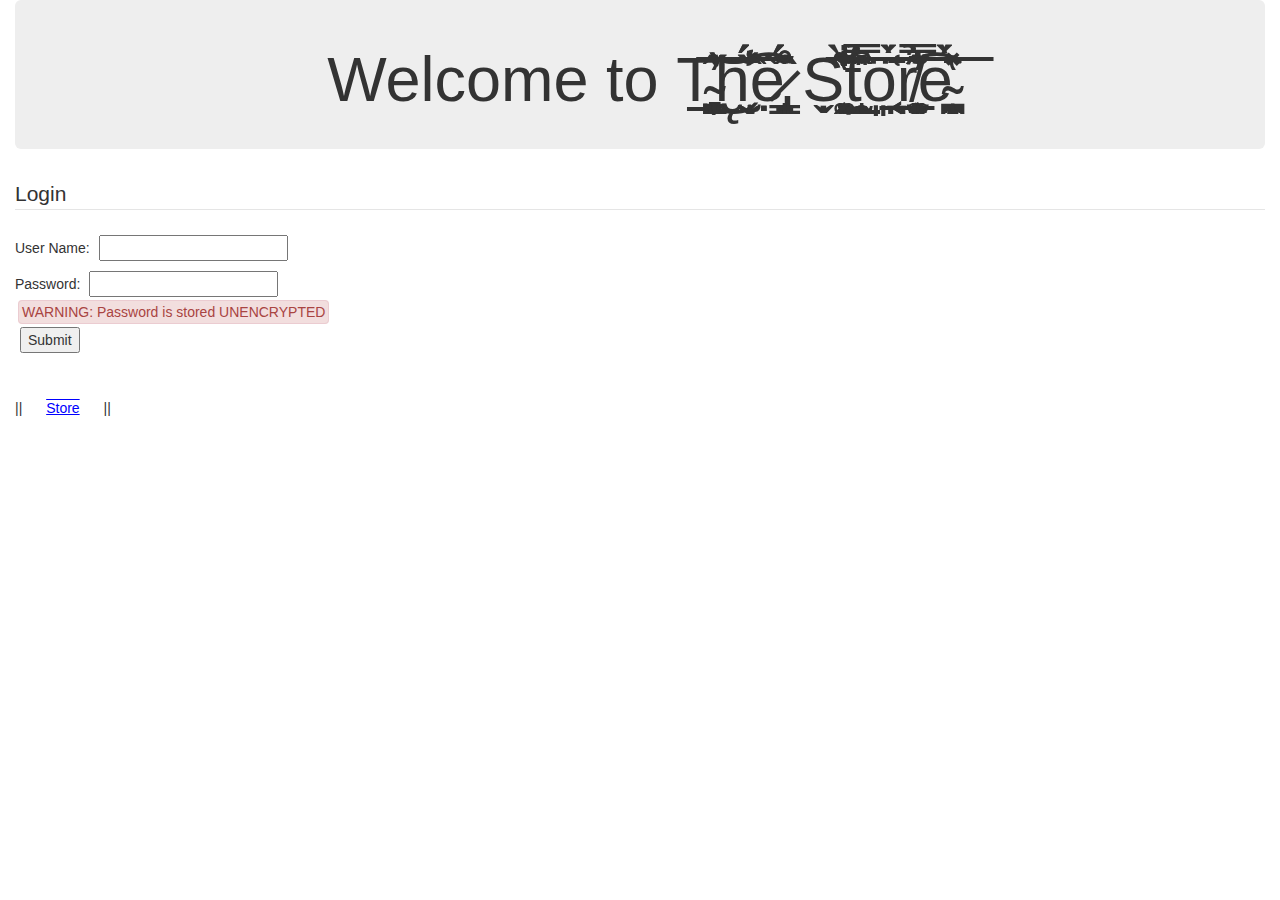
<file: final-assignment/index.html>
<!DOCTYPE html>

<html>
    <head>
        <link rel="stylesheet" href="css.css" type="text/css" />
        
        <script src="https://code.jquery.com/jquery-3.1.0.js"></script>
        
        <script src="game.js"></script>
        <script src="functions.js"></script>
        <script src="zalgo.js"></script>
        
        <!-- Latest compiled and minified CSS -->
        <link rel="stylesheet" href="https://maxcdn.bootstrapcdn.com/bootstrap/3.3.7/css/bootstrap.min.css">
        
        <!-- Latest compiled JavaScript -->
        <script src="https://maxcdn.bootstrapcdn.com/bootstrap/3.3.7/js/bootstrap.min.js"></script>
    </head>
    <body>
        <div class="container-fluid">
            <div class="jumbotron text-center">
                <h1>Welcome to <span id="zalgofied"></span></h1>
            </div>
            <div id="login-container">
                <fieldset class="text-left">
                <legend>Login</legend>
                    <div id="login-form">
                        
                    </div>
                </fieldset>
            </div>
            <div id='result' class="container-fluid">
                
            </div>
        </div>
        
        <script type="text/javascript">
            
            function logout() {
                alertLoading();
                $.ajax({
                type: "get",
                url: "api.php",
                dataType: "json",
                data: { "action": "logout" },
                success: function(data, status) {
                    alertFinished();
                    console.log(data);
                    window.location.reload();
                }});
            }
            
           
            
            function loggedIn(data) {
                if (data.isLoggedIn == "true") {
                    $("#zalgofied").after(": " + data.first_name);
                    $("#login-container").html("<span id='logout' class='link'>logout</span> || ");
                    if (data.username == "admin")
                        $("#login-container").append("<a id='admin-link' class='link' href='admin.php'>Admin</a> || ");
                    $("#login-container").append("<span>Username: " + data.username + " </span> | ");
                    $("#login-container").append("<span>Balanace: <span id='balance'>" + data.balance + "</span><span class='small-text'>cr</span></span> || ");
                    $("#login-container").append("<span id='inventory' class='link'>Inventory</span> || ");
                    $("#login-container").append("<span id='store' class='link'>Store</span> || ");
                    $("#login-container").append("<span id='game' class='link'>Earn Credits</span> || ");
                    
                    $("#login-container").append("<span id='purchase-output'></span>");
                    
                    $("#logout").click(logout);
                    $("#inventory").click(function () { generateTable("#result", "viewInventory", "sellable") });
                    $("#store").click(function () { 
                        generateTable("#result", "viewProducts", "buyable");
                        showSearch("viewProducts", "buyable");
                    });
                    $("#game").click(function() {
                        gameStart("#result");
                    });
                    $("#result").html("");
                } else {
                    $("#submit-error").html("Invalid username or password");
                    $("#submit-error").show();
                }
            }
            
            // is logged in
            alertLoading();
            $.ajax({
            type: "get",
            url: "api.php",
            dataType: "json",
            data: { "action": "isLoggedIn" },
            success: function(data, status) {
                alertFinished();
                console.log(data);
                if (data.isLoggedIn == "true")
                    loggedIn(data);
            }});
            
            // login
            
            var names_columns = { 
                                "User Name": "username", 
                                "Password": "password" };
                                
            generateInputBoxes("#login-form", "login", names_columns, function(){
                $("#submit-button").button("disable"); 
                $("#submit-error").hide();
            }, function(data) {
                console.log(data);
                loggedIn(data);
            });
            
            $("#login-container").append("<br><br> || <span id='store' class='link'>Store</span> || ");
            $("#store").click(function () { 
                generateTable("#result", "viewProducts");
                showSearch("viewProducts");
            });
            
            var zalgoConverted = generateRandomZalgo("The Store", zalgoMarks, settings, true);
            //console.log(zalgoConverted);
            $("#zalgofied").html(zalgoConverted[1]);
            $("#zalgofied").click(function() {
                var zalgoConverted = generateRandomZalgo("The Store", zalgoMarks, settings, true);
                //console.log(zalgoConverted);
                $("#zalgofied").html(zalgoConverted[1]);
            });
            

            
      </script>
    </body>
</html>
</file>
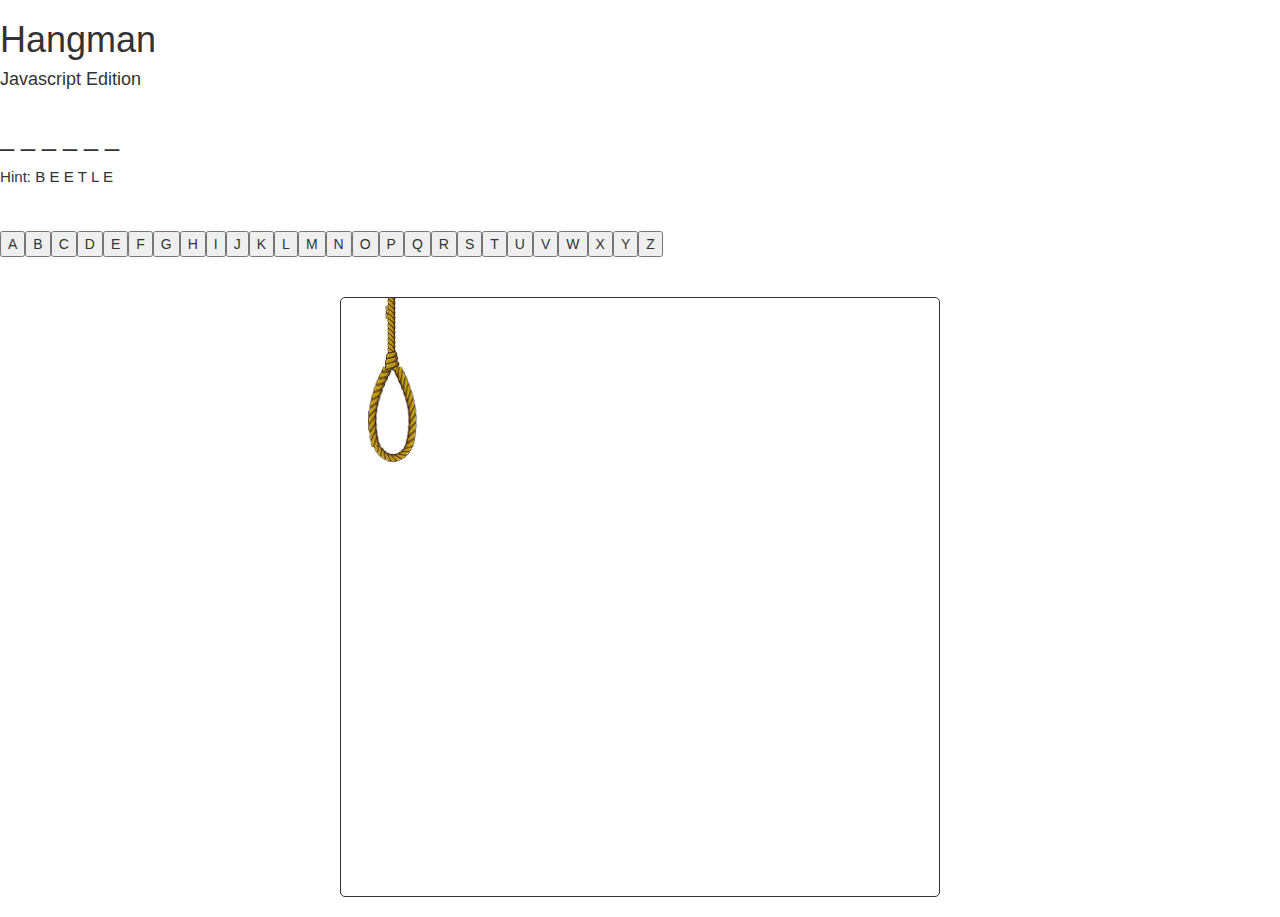
<file: hangman/index.html>
<!DOCTYPE html>
<html>
    <head>
        <title>Hangman</title>
        <link  href="css/styles.css" rel="stylesheet" type="text/css" />
        <link href="https://fonts.googleapis.com/css?family=Pacifico" rel="stylesheet">
        <link href="https://maxcdn.bootstrapcdn.com/bootstrap/3.3.7/css/bootstrap.min.css" rel="stylesheet" integrity="sha384-BVYiiSIFeK1dGmJRAkycuHAHRg32OmUcww7on3RYdg4Va+PmSTsz/K68vbdEjh4u" crossorigin="anonymous">
        
        <script src="https://ajax.googleapis.com/ajax/libs/jquery/3.2.1/jquery.min.js"></script>
        <script src="https://maxcdn.bootstrapcdn.com/bootstrap/3.3.7/js/bootstrap.min.js" integrity="sha384-Tc5IQib027qvyjSMfHjOMaLkfuWVxZxUPnCJA7l2mCWNIpG9mGCD8wGNIcPD7Txa" crossorigin="anonymous"></script>
        
        <meta name="viewport" content="width=device-width, initial-scale=1">
    </head>
    <body>
        <div class="center center-text">
            <header>
                <h1>Hangman</h1>
                <h4>Javascript Edition</h4>
            </header>
            
            <div id="won">
                <h2>You Won!</h2>
                <button class="replayBtn btn btn-success">Play Again</button>
            </div>
            
            <div id="lost">
                <h2>You LOST!</h2>
                <button class="replayBtn btn btn-warning">Play Again</button>
            </div>
            
            <div id="word"></div>
            
            <div id="letters"></div>
            
            <div id="man">
                <img src="img/stick_0.png" id="hangImg">
            </div>
        </div>
        
        <script src="js/hangman.js"></script>
    </body>
</html>
</file>
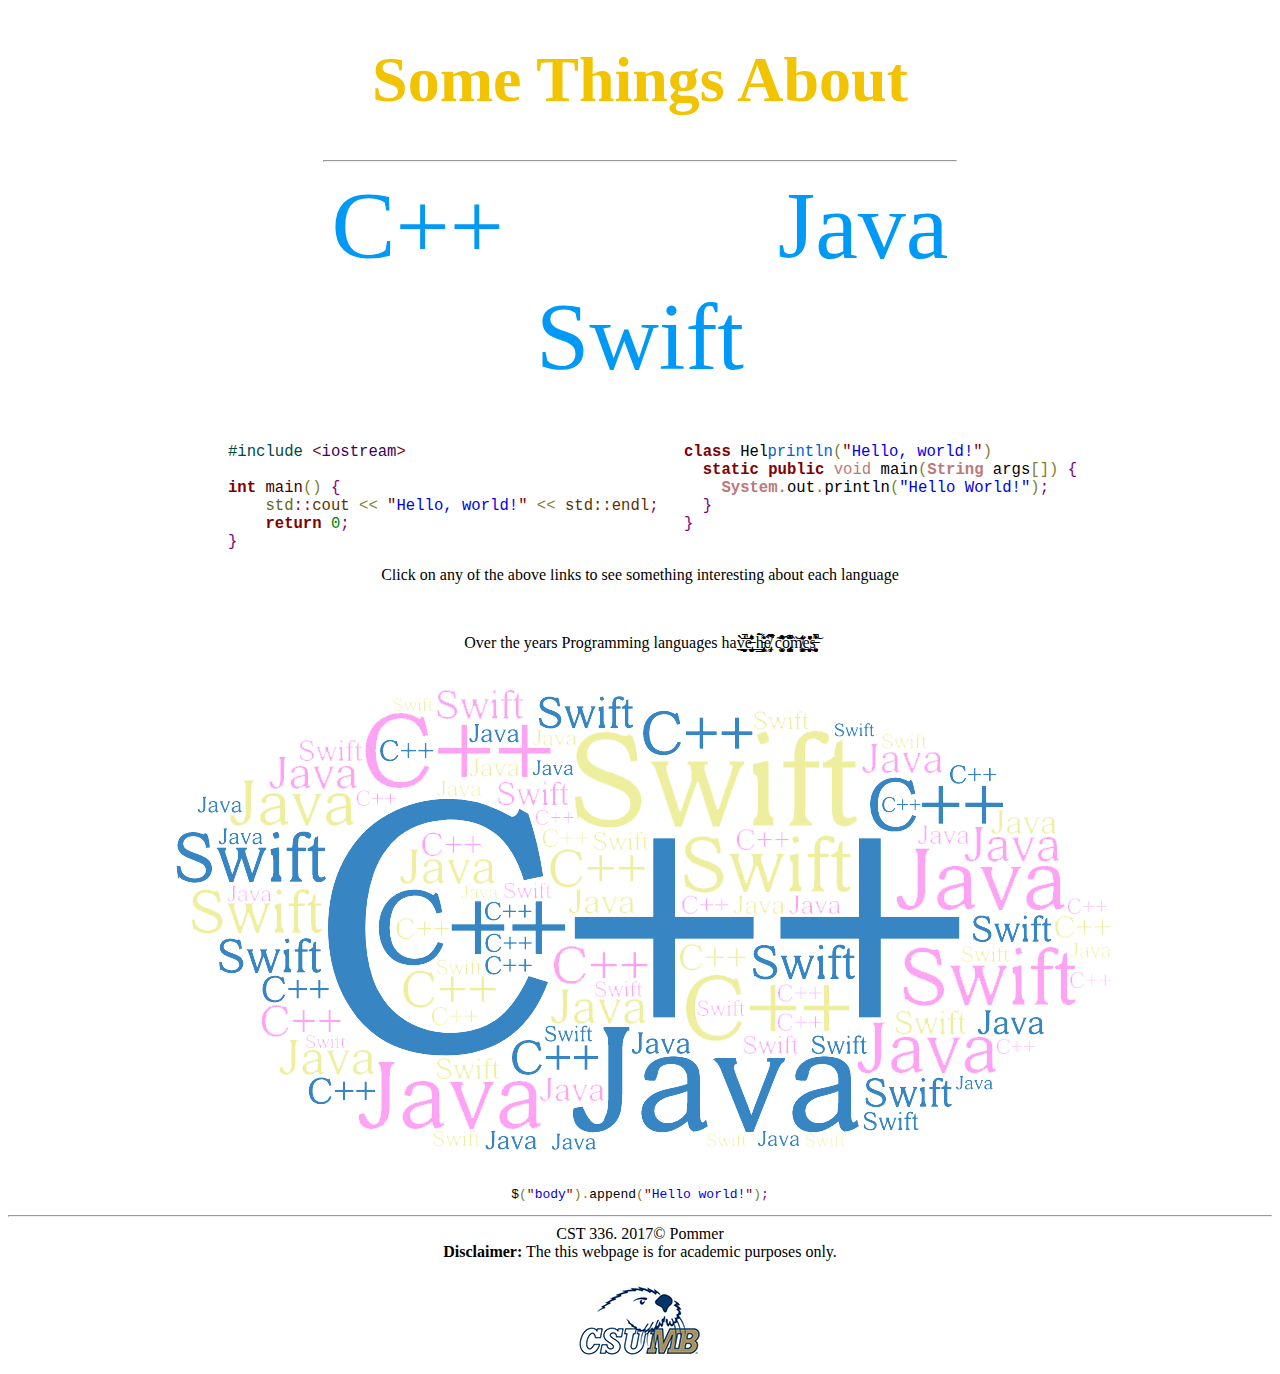
<file: Homework 1/index.html>
<!DOCTYPE html>
<!-- 
Zalgo text - http://www.zalgotextgenerator.com/
Code html highlighting - https://tohtml.com/
-->
<html>
    <head>
        <meta charset="utf-8" />
        <link rel="stylesheet" href="styles.css">
        <title>Don't look behind you.</title>
    </head>
    
    <body>
        <header>
            <h1>
                <a href="index.html"><span class="page-title this-page">Some Things About</span></a>
            </h1>
        </header>
        
        <nav>
            <hr />
            <a href="cplusplus.html">C++</a>
            <a href="java.html">Java</a>
            <a href="swift.html">Swift</a>
        </nav>
        
        <br /><br />
        
        <main>
            <div id="index-enlarge-text">
            <div class="code-block">
            <div class="code left">
            <pre style='color:#000000;background:#ffffff;'><span style='color:#004a43; '>#</span><span style='color:#004a43; '>include </span><span style='color:#800000; '>&lt;</span><span style='color:#40015a; '>iostream</span><span style='color:#800000; '>></span>
            
<span style='color:#800000; font-weight:bold; '>int</span> <span style='color:#400000; '>main</span><span style='color:#808030; '>(</span><span style='color:#808030; '>)</span> <span style='color:#800080; '>{</span>
    <span style='color:#666616; '>std</span><span style='color:#800080; '>::</span><span style='color:#603000; '>cout</span> <span style='color:#808030; '>&lt;</span><span style='color:#808030; '>&lt;</span> <span style='color:#800000; '>"</span><span style='color:#0000e6; '>Hello, world!</span><span style='color:#800000; '>"</span> <span style='color:#808030; '>&lt;</span><span style='color:#808030; '>&lt;</span> <span style='color:#603000; '>std::endl</span><span style='color:#800080; '>;</span>
    <span style='color:#800000; font-weight:bold; '>return</span> <span style='color:#008c00; '>0</span><span style='color:#800080; '>;</span>
<span style='color:#800080; '>}</span>
            </pre>
            </div>
            
            <div class="code middle">    
                <pre style='color:#000000;background:#ffffff;'><span style='color:#800000; font-weight:bold; '>class</span> HelloWorld <span style='color:#800080; '>{</span>
  <span style='color:#800000; font-weight:bold; '>static</span> <span style='color:#800000; font-weight:bold; '>public</span> <span style='color:#bb7977; '>void</span> main<span style='color:#808030; '>(</span><span style='color:#bb7977; font-weight:bold; '>String</span> args<span style='color:#808030; '>[</span><span style='color:#808030; '>]</span><span style='color:#808030; '>)</span> <span style='color:#800080; '>{</span>
    <span style='color:#bb7977; font-weight:bold; '>System</span><span style='color:#808030; '>.</span>out<span style='color:#808030; '>.</span>println<span style='color:#808030; '>(</span><span style='color:#0000e6; '>"Hello World!"</span><span style='color:#808030; '>)</span><span style='color:#800080; '>;</span>
  <span style='color:#800080; '>}</span>
<span style='color:#800080; '>}</span>
</pre>
            </div>
            
            <div class="code right">
                <pre style='color:#000000;background:#ffffff;'><span style='color:#005fd2; '>println</span><span style='color:#808030; '>(</span><span style='color:#800000; '>"</span><span style='color:#0000e6; '>Hello, world!</span><span style='color:#800000; '>"</span><span style='color:#808030; '>)</span></pre>
            </div>
            </div>
            
            <br />
            </div>
            
            
            <div class="intro">
                <p>Click on any of the above links to see something interesting about each language</p>
                 <br />
                <p>Over the years Programming languages hav&#768;&#832;&#862;&#768;&#794;&#830;&#788;&#816;&#793;&#814;&#846;&#840;&#827;&#818;&#791;&#811;&#797;e&#859;&#778;&#834;&#829;&#772;&#855;&#835;&#786;&#849;&#863;&#837;&#827;&#811;&#790;&#793;&#801;&#811;&#822; h&#843;&#834;&#848;&#772;&#771;&#771;&#786;&#772;&#802;&#819;&#857;&#811;&#805;&#807;&#821;e&#768;&#794;&#773;&#838;&#859;&#828;&#796;&#809;&#846;&#798;&#801;&#824; c&#850;&#833;&#795;&#771;&#834;&#829;&#829;&#793;&#858;&#853;&#852;&#811;&#841;&#797;&#851;&#791;o&#770;&#776;&#784;&#834;&#838;&#787;&#859;&#772;&#801;&#837;&#840;&#837;&#810;&#793;&#858;&#807;&#828;m&#788;&#855;&#842;&#783;&#861;&#830;&#858;&#837;&#827;&#807;&#854;&#824;e&#789;&#835;&#829;&#835;&#849;&#849;&#795;&#782;&#817;&#797;&#796;&#851;&#814;&#828;s&#843;&#830;&#859;&#794;&#864;&#792;&#841;&#808;&#845;&#815;&#845;&#816;&#827;&#822;</p>
            </div>
            
            <figure>
                <img src="WordArt.png" alt="Picture of C++ Java and Swift arranged in a word bubble" />
            </figure>
            
            <pre style='color:#000000;background:#ffffff;'>$<span style='color:#808030; '>(</span><span style='color:#800000; '>"</span><span style='color:#0000e6; '>body</span><span style='color:#800000; '>"</span><span style='color:#808030; '>)</span><span style='color:#808030; '>.</span>append<span style='color:#808030; '>(</span><span style='color:#800000; '>"</span><span style='color:#0000e6; '>Hello world!</span><span style='color:#800000; '>"</span><span style='color:#808030; '>)</span><span style='color:#800080; '>;</span></pre>
            </main>
        <footer>
            <hr>
            CST 336. 2017&copy; Pommer
            <br />
            <strong>Disclaimer:</strong> The this webpage is for academic purposes only.
            <br /><br />
            <img src="otterimage.png" alt="CSUMB Logo" />
        </footer>
    </body>
</html>
</file>
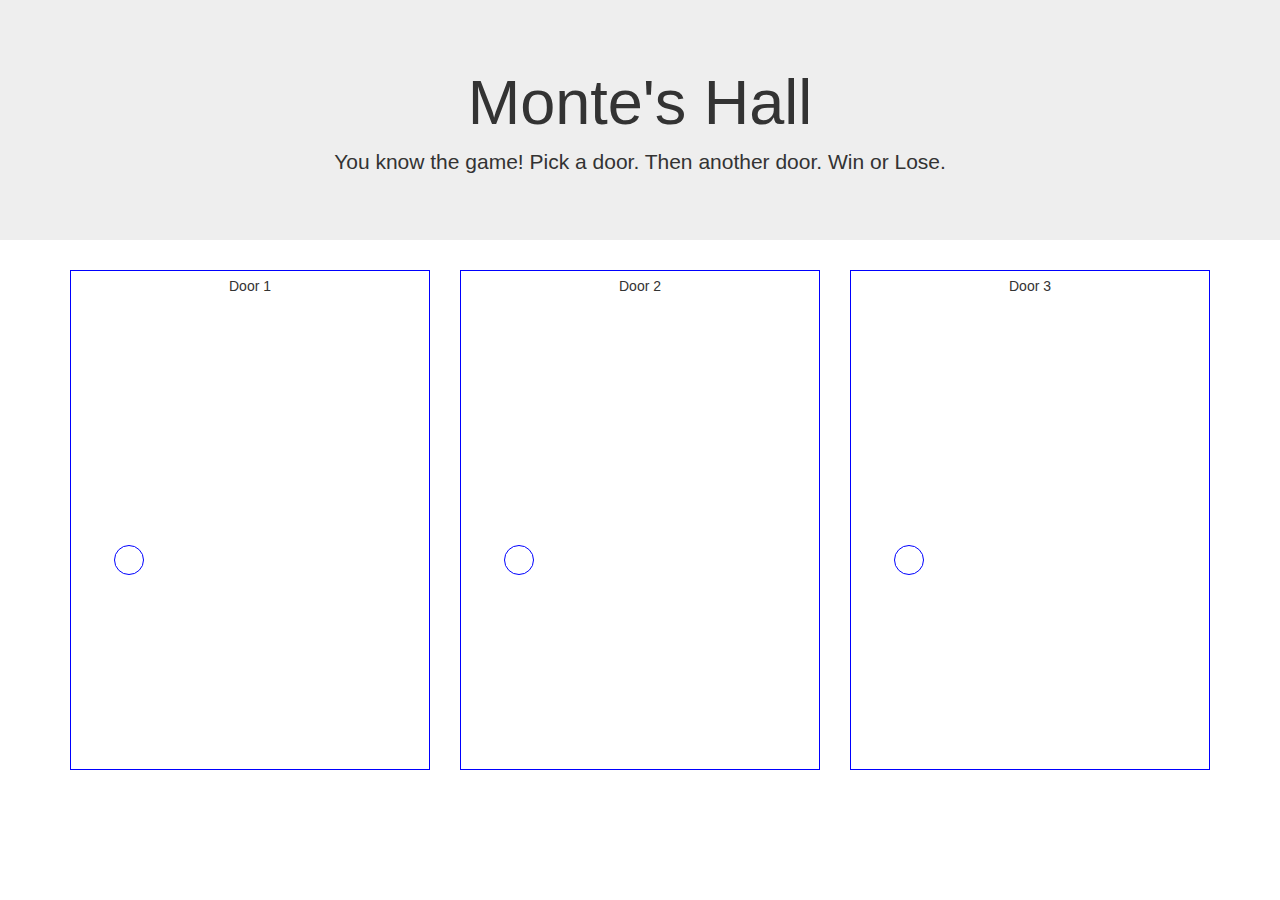
<file: Homework4/index.html>
<!DOCTYPE html>
<html>
    <head>
        <style type="text/css">
            .circle {
                border-radius: 50%;
                display: inline-block;
                margin-right: 20px;
                
        	    width: 30px;
                height: 30px;
                background: white;
                position: absolute;
                top: 55%;
                left: 15%;
                display: block;
                border: 1px solid blue;
            }
            
            .tall-door {
                height: 500px;
                padding: 5px;
                border: 1px solid blue;
            }
        
        </style>
        
        <!-- Latest compiled and minified CSS -->
        <link rel="stylesheet" href="https://maxcdn.bootstrapcdn.com/bootstrap/3.3.7/css/bootstrap.min.css">
        
        <!-- jQuery library -->
        <script src="https://ajax.googleapis.com/ajax/libs/jquery/3.2.1/jquery.min.js"></script>
        
        <!-- Latest compiled JavaScript -->
        <script src="https://maxcdn.bootstrapcdn.com/bootstrap/3.3.7/js/bootstrap.min.js"></script>
        
    </head>
    <body>
        <div class="jumbotron text-center">
          <h1 id="title">Monte's Hall</h1>
          <p id="text">You know the game! Pick a door. Then another door. Win or Lose.</p> 
        </div>
        <div class="container">
            
            <div class="row">
              <div class="col-sm-4 text-center">
                  <div id="door1" class="tall-door">
                      <div class="circle" > </div>
                      Door 1
                  </div>
              </div>
              <div class="col-sm-4 text-center">
                   <div id="door2" class="tall-door">
                       <div class="circle" > </div>
                      Door 2
                  </div>
              </div>
              <div class="col-sm-4 text-center">
                   <div id="door3" class="tall-door">
                       <div class="circle" > </div>
                      Door 3
                  </div>
              </div>
            </div>
                
        </div>
        
        <script>
            var answer;
            var attempt;
            
            $(document).ready(function() {
                answer = Math.floor((Math.random() * 3) + 1);
                attempt = 0;
            });
        
        
            $(".tall-door").click(doorClicked);
            
            
            function doorClicked() {
                attempt++;
                
                if (attempt < 3) {
                    $(this).hide();
                } else {
                    var doorName = $(this).text().trim();
                    
                    var winlose = (doorName === ("Door " + answer)) ? "WIN!" : "Lose";
                    
                    $("#title").html("You " + winlose);
                    $("#text").html("Refresh to play again");
                    
                }
                
            }
        </script>
    </body>
</html>
</file>
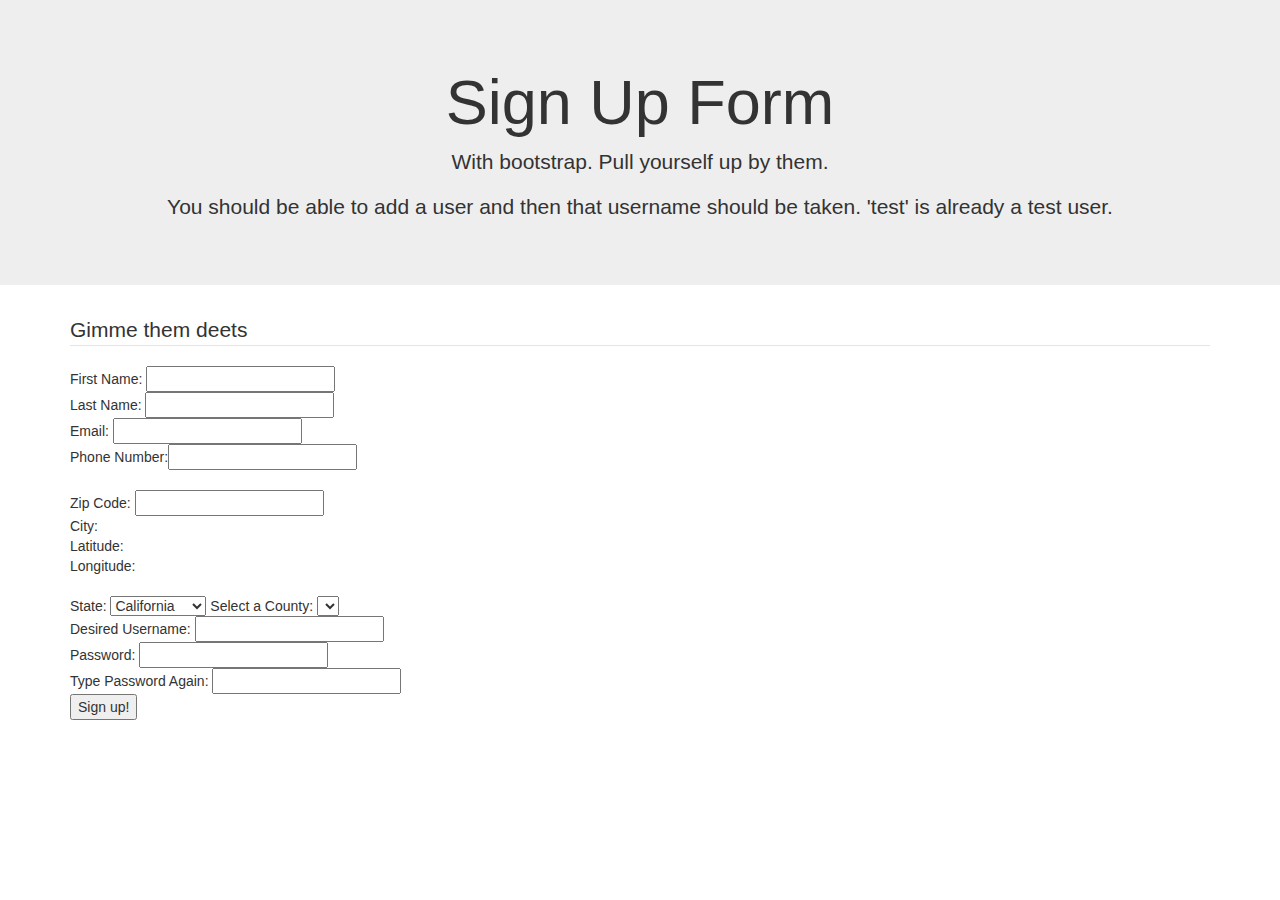
<file: lab8.2/index.html>
<html>
    
<head>
    <script src="https://code.jquery.com/jquery-3.1.0.js"></script>
    <!-- Latest compiled and minified CSS -->
    <link rel="stylesheet" href="https://maxcdn.bootstrapcdn.com/bootstrap/3.3.7/css/bootstrap.min.css">
    
    <!-- Latest compiled JavaScript -->
    <script src="https://maxcdn.bootstrapcdn.com/bootstrap/3.3.7/js/bootstrap.min.js"></script>

    <script>
    
        function addUser() {
             $.ajax({
                type: "get",
                url: "api.php",
                dataType: "json",
                data: {
                    "action" : "addUser",
                    "username" : $("#username").val(),
                    "password" : $("#password").val(),
                    "firstname" : $("#firstName").val(),
                    "lastname" : $("#lastName").val(),
                    "email" : $("#email").val(),
                    "phone" : $("#phoneNumber").val()
                },
                complete: function(data, status) {
                    console.log(status);
                    console.log(data);
                    $("#signup-result").html("  Submitted.");
                }
            });
        }
    
        function testValidUser() {
              $.ajax({
                type: "get",
                url: "api.php",
                dataType: "json",
                data: {
                    "action" : "testValidUser",
                    "username" : $("#username").val()
                },
                success: function(data, status) {
                    
                    if (data.valid == "true") {
                        $("#username-result").html("Username is avaliable");
                        $("#username").css({"background-color" : "lightgreen"});
                    } else {
                        $("#username-result").html("Username is taken");
                        $("#username").css({"background-color" : "lightpink"});
                    }
                }
            });
        }
        
        
        function checkPassword() {
            var p1 = $("#password-first").val();
            var p2 = $("#password-second").val();
            
            $("#password-valid").html("");
            
            if (p1 == "" || p2 == "") {
                $("#password-first").css({"background-color" : ""});
                $("#password-second").css({"background-color" : ""});
                return;
            }
            
            if (p1 == p2) {
                if (p1.length < 8) {
                    $("#password-first").css({"background-color" : "lightpink"});
                    $("#password-second").css({"background-color" : "lightpink"});
                    $("#password-valid").html("Passwords need to be at least 8 characters");
                } else {
                    $("#password-first").css({"background-color" : "lightgreen"});
                    $("#password-second").css({"background-color" : "lightgreen"});
                    $("#password-valid").html("");
                }
            } else {
                $("#password-first").css({"background-color" : "lightpink"});
                $("#password-second").css({"background-color" : "lightpink"});
                $("#password-valid").html("Passwords do not match");
            }
            
            
        }
    
        function getCityInfo() {
             $.ajax({
                type: "get",
                url: "http://hosting.otterlabs.org/laramiguel/ajax/zip.php",
                dataType: "json",
                data: {
                    "zip_code": $("#zip").val()
                },
                success: function(data,status) {
                    console.log(data); 
                    if ($.isEmptyObject(data)) {
                        $("#zip-code-error").html("Zip code not found");
                        $("#lon").html("");
                        $("#lat").html("");
                        $("#zip").css({"background-color" : "lightpink"});
                    } else {
                        $("#zip-code-error").html("");
                        $("#city").html(data.city);
                        $("#lon").html(data.longitude);
                        $("#lat").html(data.latitude);
                        $("#zip").css({"background-color" : "lightgreen"});
                    }
                    
                },
                complete: function(data,status) { //optional, used for debugging purposes
                     //alert(status);
                }
             });
        }
        
        
        function getCountyInfo() {
            $.ajax({
                type: "get",
                url: "http://hosting.otterlabs.org/laramiguel/ajax/countyList.php",
                dataType: "json",
                data: {
                    "state": $("#stateList").val()
                },
                success: function(data,status) {
                    
                    $("#countyList").html("");
                    console.log(data); 
                    for (var d of data.counties) {
                        if (d.county.length)
                            $("#countyList").append($("<option>", { value: d.county, text: d.county }));
                    }
                    
                },
                complete: function(data,status) { //optional, used for debugging purposes
                     //alert(status);
                }
             });
        }
        
    </script>
</head>



<body id="dummybodyid">
    
    <div class="jumbotron text-center">
          <h1 id="title">Sign Up Form</h1>
          <p id="text">With bootstrap. Pull yourself up by them.</p> 
          <p>You should be able to add a user and then that username should be taken. 'test' is already a test user.</p>
        </div>
        <div class="container">
            

    <form onsubmit="return false;">
        <fieldset>
           <legend>Gimme them deets</legend>
            First Name:  <input id="firstName" type="text"><br> 
            Last Name:   <input id="lastName" type="text"><br> 
            Email:       <input id="email" type="text"><br> 
            Phone Number:<input id="phoneNumber" type="text"><br><br>
            Zip Code:    <input id="zip" onchange="getCityInfo();" type="text"> <span id="zip-code-error"></span><br>
            City:  <span id="city"></span>
            <br>
            Latitude: <span id="lon"></span>
            <br>
            Longitude: <span id="lat"></span>
            <br><br>
            State: 
            <select onchange="getCountyInfo();" id="stateList" name="stateList">
              <option value="ca">California</option>
              <option value="nv">Nevada</option>
              <option value="wa">Washington</option>
              <option value="or">Oregon</option>
            </select>
            Select a County: <select id="countyList"></select><br>
            
            Desired Username: <input onchange="testValidUser();" id="username" type="text"> <span id="username-result"></span><br>
            Password: <input  id="password-first" type="password"><span id='password-valid'></span><br>
            Type Password Again: <input id='password-second' type="password"><br>
            <input type="submit" onclick="addUser();" value="Sign up!"><span id="signup-result"></span>
        </fieldset>
    </form>
    
        </div>
    
    <script type="text/javascript">
        $(document).ready(getCountyInfo);
        $("#password-first").focusout(checkPassword);
        $("#password-second").focusout(checkPassword);
    </script>
</body>

</html>
</file>
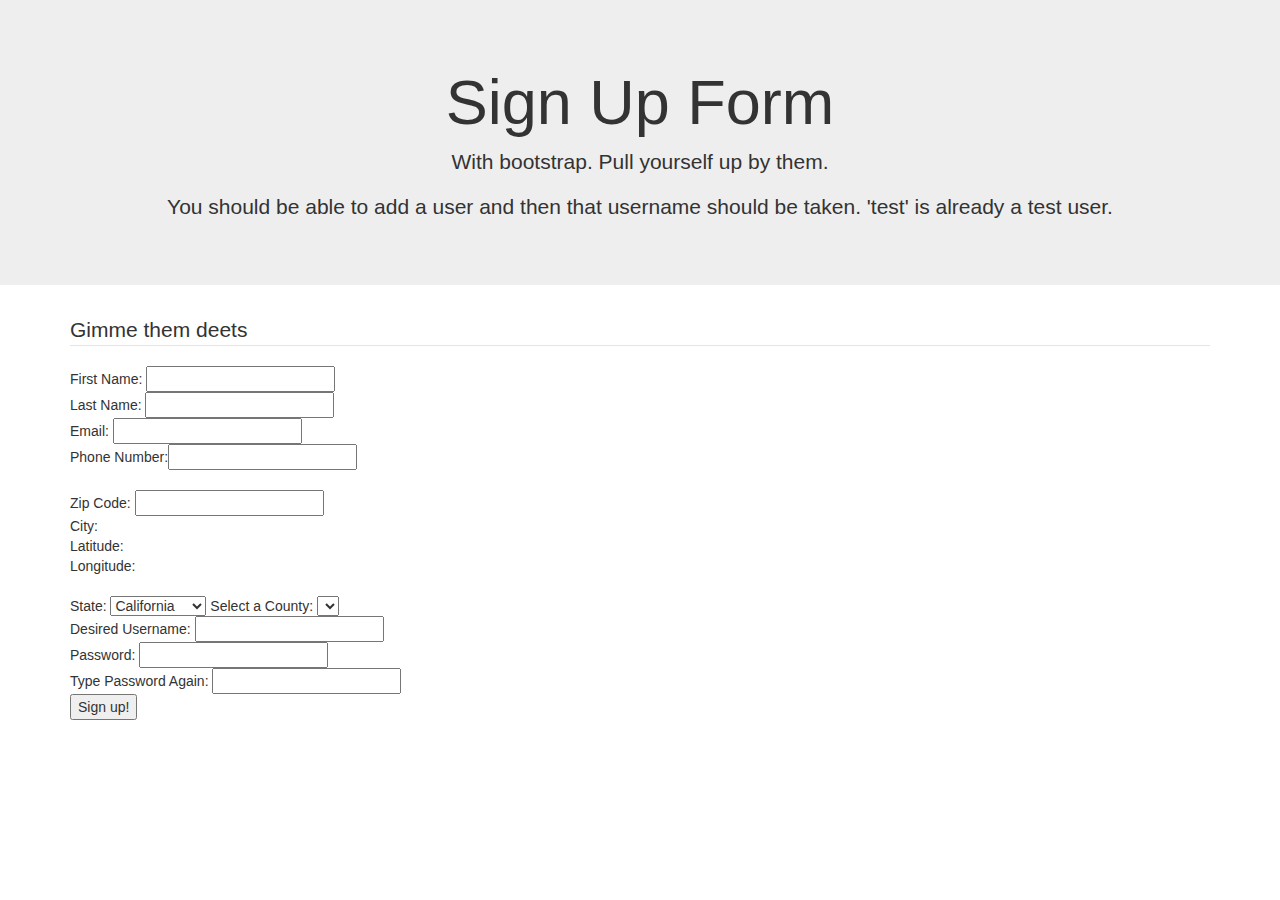
<file: lab8/index.html>
<html>
    
<head>
    <script src="https://code.jquery.com/jquery-3.1.0.js"></script>
    <!-- Latest compiled and minified CSS -->
    <link rel="stylesheet" href="https://maxcdn.bootstrapcdn.com/bootstrap/3.3.7/css/bootstrap.min.css">
    
    <!-- Latest compiled JavaScript -->
    <script src="https://maxcdn.bootstrapcdn.com/bootstrap/3.3.7/js/bootstrap.min.js"></script>

    <script>
    
        function addUser() {
             $.ajax({
                type: "get",
                url: "api.php",
                dataType: "json",
                data: {
                    "action" : "addUser",
                    "username" : $("#username").val(),
                    "password" : $("#password").val(),
                    "firstname" : $("#firstName").val(),
                    "lastname" : $("#lastName").val(),
                    "email" : $("#email").val(),
                    "phone" : $("#phoneNumber").val()
                },
                complete: function(data, status) {
                    console.log(status);
                    console.log(data);
                    $("#signup-result").html("  Submitted.");
                }
            });
        }
    
        function testValidUser() {
              $.ajax({
                type: "get",
                url: "api.php",
                dataType: "json",
                data: {
                    "action" : "testValidUser",
                    "username" : $("#username").val()
                },
                success: function(data, status) {
                    
                    if (data.valid == "true") {
                        $("#username-result").html("Username is avaliable");
                        $("#username").css({"background-color" : "lightgreen"});
                    } else {
                        $("#username-result").html("Username is taken");
                        $("#username").css({"background-color" : "lightpink"});
                    }
                }
            });
        }
    
        function getCityInfo() {
             $.ajax({
                type: "get",
                url: "http://hosting.otterlabs.org/laramiguel/ajax/zip.php",
                dataType: "json",
                data: {
                    "zip_code": $("#zip").val()
                },
                success: function(data,status) {
                    console.log(data); 
                    if ($.isEmptyObject(data)) {
                        $("#zip-code-error").html("Zip code not found");
                        $("#lon").html("");
                        $("#lat").html("");
                        $("#zip").css({"background-color" : "lightpink"});
                    } else {
                        $("#zip-code-error").html("");
                        $("#city").html(data.city);
                        $("#lon").html(data.longitude);
                        $("#lat").html(data.latitude);
                        $("#zip").css({"background-color" : "lightgreen"});
                    }
                    
                },
                complete: function(data,status) { //optional, used for debugging purposes
                     //alert(status);
                }
             });
        }
        
        
        function getCountyInfo() {
            $.ajax({
                type: "get",
                url: "http://hosting.otterlabs.org/laramiguel/ajax/countyList.php",
                dataType: "json",
                data: {
                    "state": $("#stateList").val()
                },
                success: function(data,status) {
                    
                    $("#countyList").html("");
                    console.log(data); 
                    for (var d of data.counties) {
                        if (d.county.length)
                            $("#countyList").append($("<option>", { value: d.county, text: d.county }));
                    }
                    
                },
                complete: function(data,status) { //optional, used for debugging purposes
                     //alert(status);
                }
             });
        }
        
    </script>
</head>



<body id="dummybodyid">
    
    <div class="jumbotron text-center">
          <h1 id="title">Sign Up Form</h1>
          <p id="text">With bootstrap. Pull yourself up by them.</p> 
          <p>You should be able to add a user and then that username should be taken. 'test' is already a test user.</p>
        </div>
        <div class="container">
            

    <form onsubmit="return false;">
        <fieldset>
           <legend>Gimme them deets</legend>
            First Name:  <input id="firstName" type="text"><br> 
            Last Name:   <input id="lastName" type="text"><br> 
            Email:       <input id="email" type="text"><br> 
            Phone Number:<input id="phoneNumber" type="text"><br><br>
            Zip Code:    <input id="zip" onchange="getCityInfo();" type="text"> <span id="zip-code-error"></span><br>
            City:  <span id="city"></span>
            <br>
            Latitude: <span id="lon"></span>
            <br>
            Longitude: <span id="lat"></span>
            <br><br>
            State: 
            <select onchange="getCountyInfo();" id="stateList" name="stateList">
              <option value="ca">California</option>
              <option value="nv">Nevada</option>
              <option value="wa">Washington</option>
              <option value="or">Oregon</option>
            </select>
            Select a County: <select id="countyList"></select><br>
            
            Desired Username: <input onchange="testValidUser();" id="username" type="text"><span id="username-result"></span><br>
            Password: <input  id="password" type="password"><br>
            Type Password Again: <input type="password"><br>
            <input type="submit" onclick="addUser();" value="Sign up!"><span id="signup-result"></span>
        </fieldset>
    </form>
    
        </div>
    
    <script type="text/javascript">
        $(document).ready(getCountyInfo);
    </script>
</body>

</html>
</file>
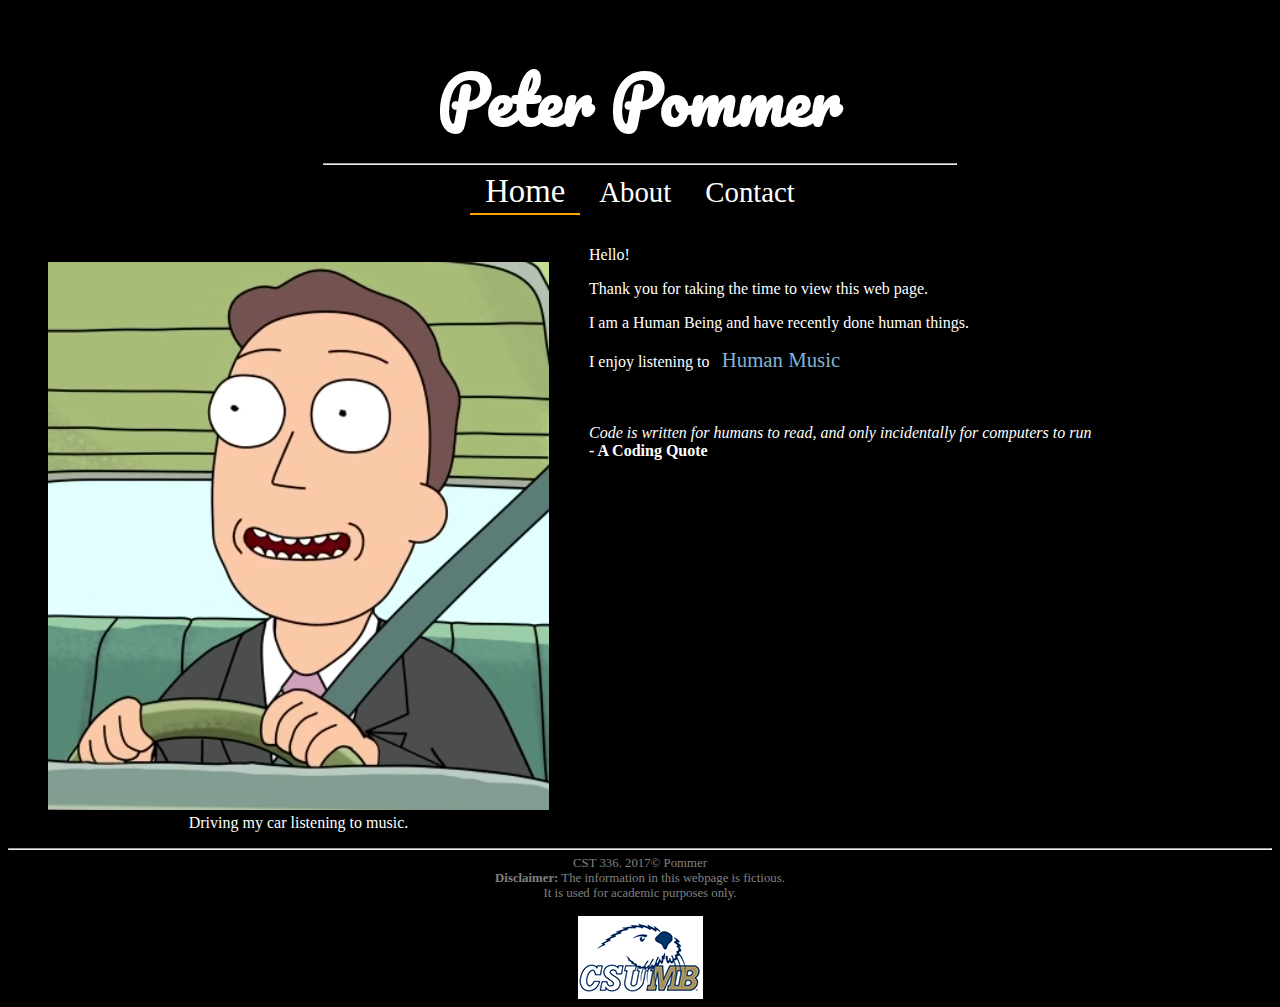
<file: Lab1/portfolio/index.html>
<!DOCTYPE html>
<html>
<!--

First Website
and comment
in html
(comments can span multiple lines)

-->

<!-- This is the head -->
<!-- All styles and javascript go inside the head -->
    <head>
        <meta charset="utf-8" />
        <link rel="stylesheet" href="styles.css">
        <title>Peter Pommer: Personal Portfolio</title>
    </head>
<!-- closing head -->

    <!-- This is the body -->
    <!-- This is where we place the content of our website -->
    <body class="background">
        <header>
            <h1>
                Peter Pommer
            </h1>
        </header>
        
        <nav>
            <hr width="50%" /> <!-- Online style validator claims this is obsolete and to use CSS instead -->
            <a href="index.html" id="thisPage">Home</a>
            <a href="about.html">About</a>
            <a href="contact.html">Contact</a>
        </nav>
        
        <br /><br />
        
        <main>
            <figure id="me">
                <img src="img/Portrait.png" alt="Me enjoying music on a drive" title="Sometimes I drive with out a destination; just listening to human music."/>
                <figcaption>Driving my car listening to music.</figcaption>
            </figure>
            
            <div id="welcomeText">
                Hello!<br />
                
                <p>Thank you for taking the time to view this web page.</p>
                <p>I am a Human Being and have recently done human things.</p>
                <p>I enjoy listening to <span class="square"><a class="before after special" href="https://www.youtube.com/watch?v=xm41dHucxmM">Human Music</a></span></p>
                
                <br /><br />
                
                <em>Code is written for humans to read, and only incidentally for computers to run</em>
                <br />
                <strong>- A Coding Quote</strong>
                
            </div>
            
        </main>
        
        
        
        <!-- This is the footer -->
        <!-- The footer goes inside the body but not always -->
        <footer>
            <hr>
            CST 336. 2017&copy; Pommer
            <br />
            <strong>Disclaimer:</strong> The information in this webpage is <!-- a reference to rick and morty and to vaporwave --> fictious.
            <br />
            It is used for academic purposes only.
            <br /><br />
            <img src="img/otterimage.png" alt="CSUMB Logo" />
        </footer>
        <!-- closing footer -->
        
    </body>
    <!-- closing body -->

</html>
</file>
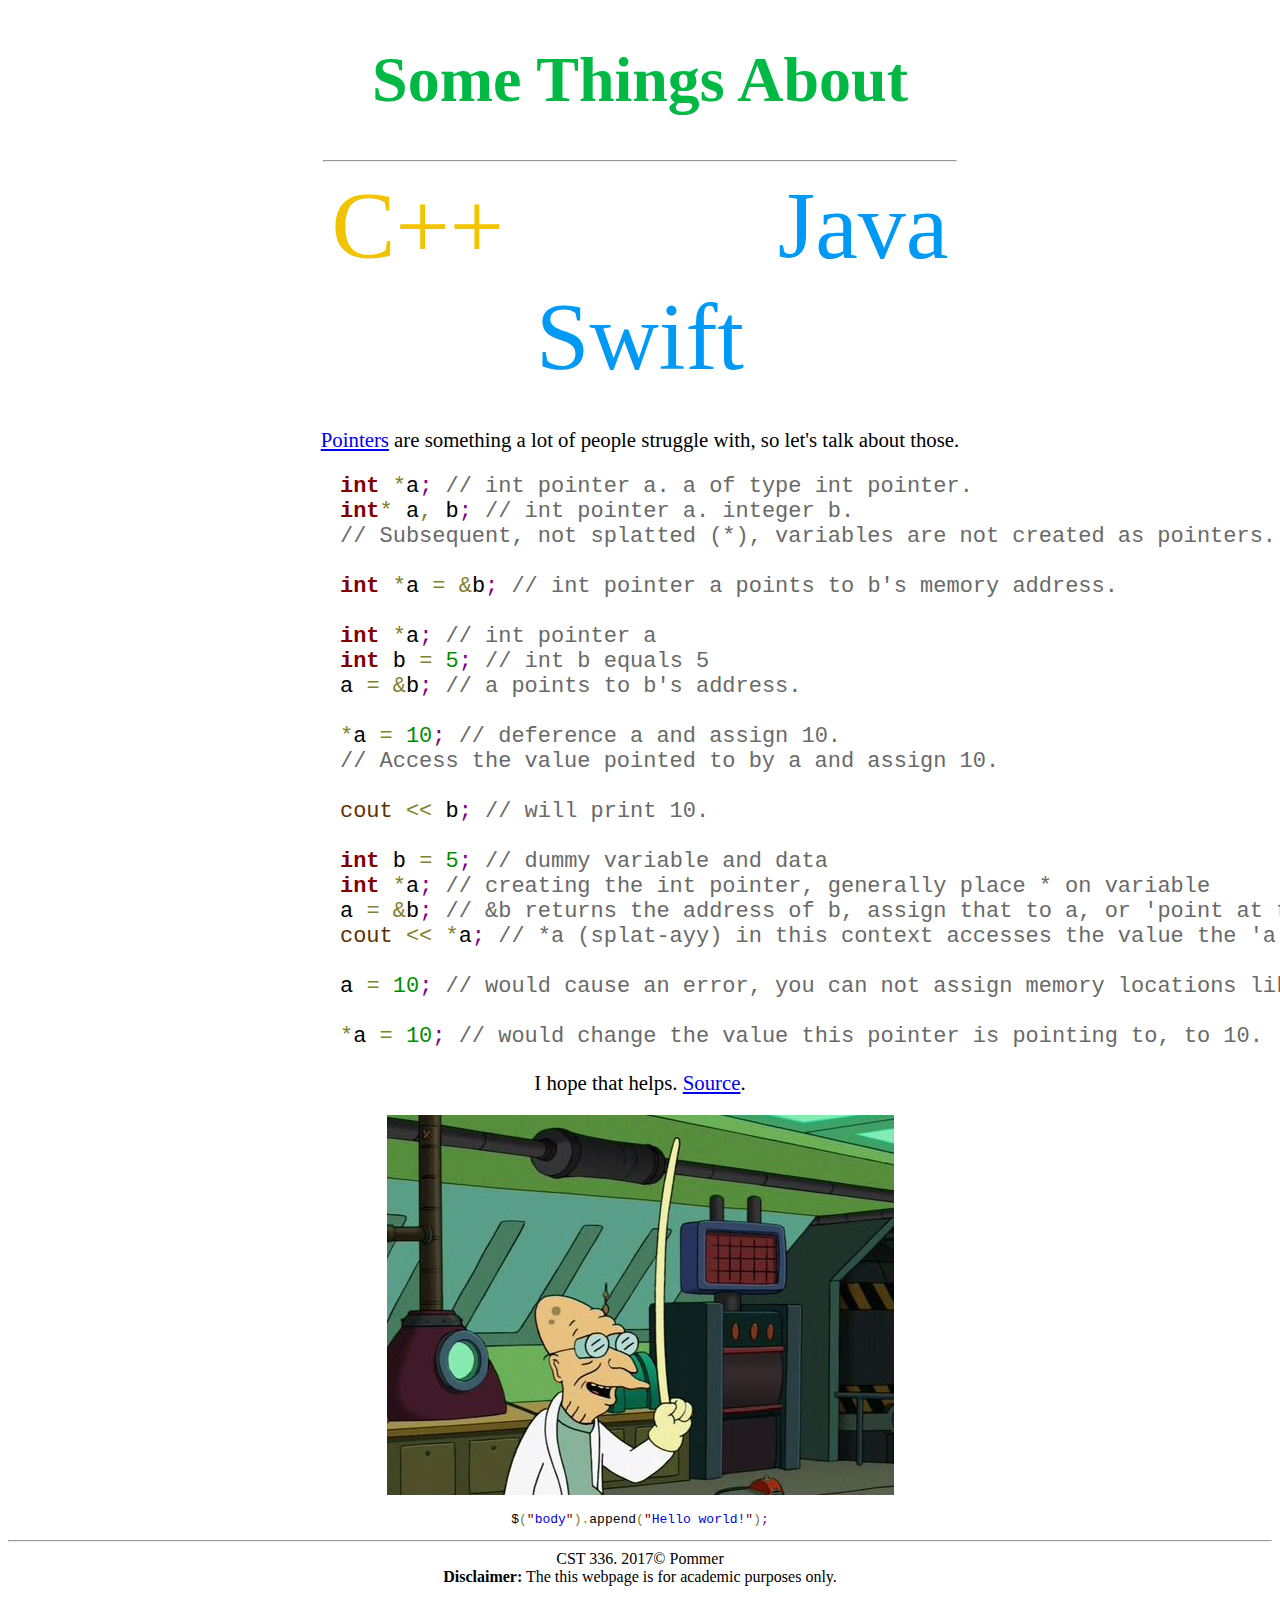
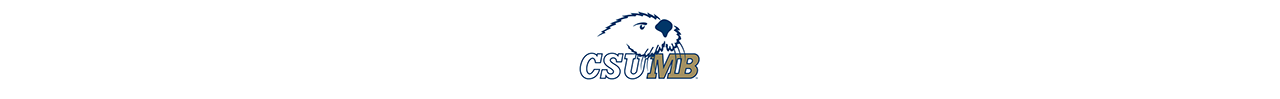
<file: Homework 1/cplusplus.html>
<!DOCTYPE html>
<!-- 
Zalgo text - http://www.zalgotextgenerator.com/
Code html highlighting - https://tohtml.com/
-->
<html>
    <head>
        <meta charset="utf-8" />
        <link rel="stylesheet" href="styles.css">
        <title>Don't look behind you.</title>
    </head>
    
    <body>
        <header>
            <h1>
                <a href="index.html"><span class="page-title">Some Things About</span></a>
            </h1>
        </header>
        
        <nav>
            <hr />
            <a href="cplusplus.html" class="this-page">C++</a>
            <a href="java.html">Java</a>
            <a href="swift.html">Swift</a>
        </nav>
        
        <br /><br />
        
        <main>
            
            <div id="cplusplus-large">
                <a href="https://www3.ntu.edu.sg/home/ehchua/programming/cpp/cp4_PointerReference.html">Pointers</a> are something a lot of people struggle with, so let's talk about those.
                
                <div class="code-block cpp-page-block">
                <div class="code">
                <pre style='color:#000000;background:#ffffff;'><span style='color:#800000; font-weight:bold; '>int</span> <span style='color:#808030; '>*</span>a<span style='color:#800080; '>;</span> <span style='color:#696969; '>// int pointer a. a of type int pointer.</span>
<span style='color:#800000; font-weight:bold; '>int</span><span style='color:#808030; '>*</span> a<span style='color:#808030; '>,</span> b<span style='color:#800080; '>;</span> <span style='color:#696969; '>// int pointer a. integer b.
// Subsequent, not splatted (*), variables are not created as pointers.</span>

<span style='color:#800000; font-weight:bold; '>int</span> <span style='color:#808030; '>*</span>a <span style='color:#808030; '>=</span> <span style='color:#808030; '>&amp;</span>b<span style='color:#800080; '>;</span> <span style='color:#696969; '>// int pointer a points to b's memory address.</span>

<span style='color:#800000; font-weight:bold; '>int</span> <span style='color:#808030; '>*</span>a<span style='color:#800080; '>;</span> <span style='color:#696969; '>// int pointer a</span>
<span style='color:#800000; font-weight:bold; '>int</span> b <span style='color:#808030; '>=</span> <span style='color:#008c00; '>5</span><span style='color:#800080; '>;</span> <span style='color:#696969; '>// int b equals 5</span>
a <span style='color:#808030; '>=</span> <span style='color:#808030; '>&amp;</span>b<span style='color:#800080; '>;</span> <span style='color:#696969; '>// a points to b's address.</span>

<span style='color:#808030; '>*</span>a <span style='color:#808030; '>=</span> <span style='color:#008c00; '>10</span><span style='color:#800080; '>;</span> <span style='color:#696969; '>// deference a and assign 10.
// Access the value pointed to by a and assign 10.</span>

<span style='color:#603000; '>cout</span> <span style='color:#808030; '>&lt;</span><span style='color:#808030; '>&lt;</span> b<span style='color:#800080; '>;</span> <span style='color:#696969; '>// will print 10.</span>

<span style='color:#800000; font-weight:bold; '>int</span> b <span style='color:#808030; '>=</span> <span style='color:#008c00; '>5</span><span style='color:#800080; '>;</span> <span style='color:#696969; '>// dummy variable and data </span>
<span style='color:#800000; font-weight:bold; '>int</span> <span style='color:#808030; '>*</span>a<span style='color:#800080; '>;</span> <span style='color:#696969; '>// creating the int pointer, generally place * on variable</span>
a <span style='color:#808030; '>=</span> <span style='color:#808030; '>&amp;</span>b<span style='color:#800080; '>;</span> <span style='color:#696969; '>// &amp;b returns the address of b, assign that to a, or 'point at to it'</span>
<span style='color:#603000; '>cout</span> <span style='color:#808030; '>&lt;</span><span style='color:#808030; '>&lt;</span> <span style='color:#808030; '>*</span>a<span style='color:#800080; '>;</span> <span style='color:#696969; '>// *a (splat-ayy) in this context accesses the value the 'a' points to. </span>

a <span style='color:#808030; '>=</span> <span style='color:#008c00; '>10</span><span style='color:#800080; '>;</span> <span style='color:#696969; '>// would cause an error, you can not assign memory locations like this</span>

<span style='color:#808030; '>*</span>a <span style='color:#808030; '>=</span> <span style='color:#008c00; '>10</span><span style='color:#800080; '>;</span> <span style='color:#696969; '>// would change the value this pointer is pointing to, to 10.</span>
</pre>
</div>
</div>
<p>I hope that helps. <a href="https://ilearn.csumb.edu/user/profile.php?id=25486">Source</a>.</p>
            </div>
            
            <img src="Finglonger.jpg" alt="A picture in reference to the Finglonger in Futurama" />
            
            
            <pre style='color:#000000;background:#ffffff;'>$<span style='color:#808030; '>(</span><span style='color:#800000; '>"</span><span style='color:#0000e6; '>body</span><span style='color:#800000; '>"</span><span style='color:#808030; '>)</span><span style='color:#808030; '>.</span>append<span style='color:#808030; '>(</span><span style='color:#800000; '>"</span><span style='color:#0000e6; '>Hello world!</span><span style='color:#800000; '>"</span><span style='color:#808030; '>)</span><span style='color:#800080; '>;</span></pre>
            
        </main>
        <footer>
            <hr>
            CST 336. 2017&copy; Pommer
            <br />
            <strong>Disclaimer:</strong> The this webpage is for academic purposes only.
            <br /><br />
            <img src="otterimage.png" alt="CSUMB Logo" />
        </footer>
    </body>
</html>
</file>
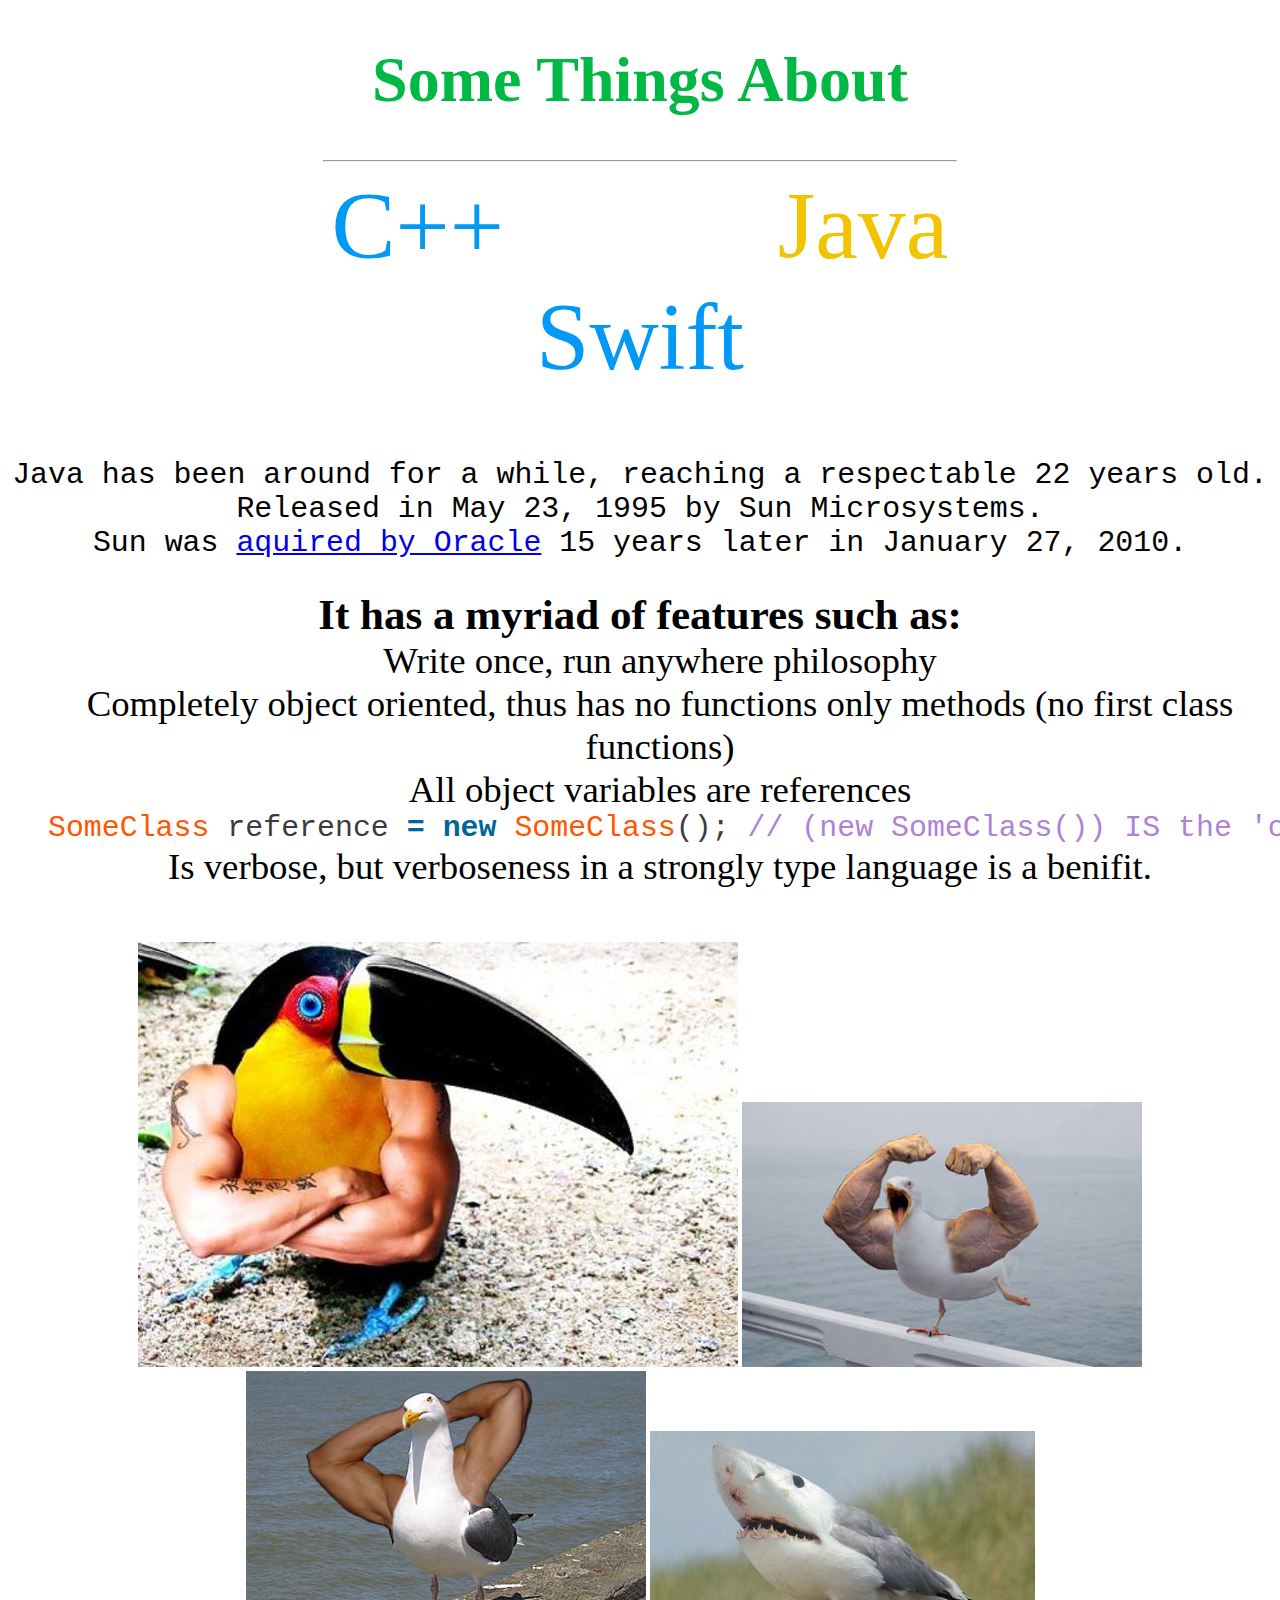
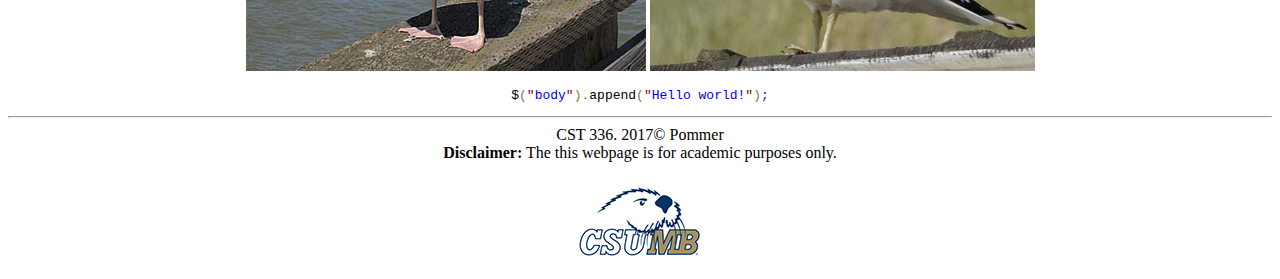
<file: Homework 1/java.html>
<!DOCTYPE html>
<!-- 
Zalgo text - http://www.zalgotextgenerator.com/
Code html highlighting - https://tohtml.com/
-->
<html>
    <head>
        <meta charset="utf-8" />
        <link rel="stylesheet" href="styles.css">
        <title>Don't look behind you.</title>
    </head>
    
    <body>
        <header>
            <h1>
                <a href="index.html"><span class="page-title">Some Things About</span></a>
            </h1>
        </header>
        
        <nav>
            <hr />
            <a href="cplusplus.html">C++</a>
            <a href="java.html" class="this-page">Java</a>
            <a href="swift.html">Swift</a>
        </nav>
        
        <br /><br />
        
        <main>
            
            <div id="swift-enlarge-text">
                <pre>Java has been around for a while, reaching a respectable 22 years old.
Released in May 23, 1995 by Sun Microsystems.
Sun was <a href="https://en.wikipedia.org/wiki/Sun_acquisition_by_Oracle">aquired by Oracle</a> 15 years later in January 27, 2010.</pre>
                <h3 class="no-margin">It has a myriad of features such as:</h3>
                <ul class="no-margin">
                    <li>Write once, run anywhere philosophy</li>
                    <li>Completely object oriented, thus has no functions only methods (no first class functions)</li>
                    <li>All object variables are references</li>
                    <li><pre style="background:#fff;color:#3b3b3b"><span style="color:#ff5600">SomeClass</span> reference <span style="color:#069;font-weight:700">=</span> <span style="color:#069;font-weight:700">new</span> <span style="color:#ff5600">SomeClass</span>(); <span style="color:#af82d4">// (new SomeClass()) IS the 'object'</span></pre></li>
                    <li>Is verbose, but verboseness in a strongly type language is a benifit.</li>
                </ul>
            </div>
            
            <br /><br /><br />
            
            <img src="the-java-one/java-bird-why-1.jpg" alt="Image of a bird with arms"/>
            <img src="the-java-one/java-bird-why-2.jpg" alt="Image of a bird with arms"/>
            <img src="the-java-one/java-bird-why-3.jpg" alt="Image of a bird with arms"/>
            <img src="the-java-one/java-bird-why-4.jpg" alt="Image of a bird that has a shark head"/>
            
            <br />
            
            <pre style='color:#000000;background:#ffffff;'>$<span style='color:#808030; '>(</span><span style='color:#800000; '>"</span><span style='color:#0000e6; '>body</span><span style='color:#800000; '>"</span><span style='color:#808030; '>)</span><span style='color:#808030; '>.</span>append<span style='color:#808030; '>(</span><span style='color:#800000; '>"</span><span style='color:#0000e6; '>Hello world!</span><span style='color:#800000; '>"</span><span style='color:#808030; '>)</span><span style='color:#800080; '>;</span></pre>
        </main>
        <footer>
            <hr>
            CST 336. 2017&copy; Pommer
            <br />
            <strong>Disclaimer:</strong> The this webpage is for academic purposes only.
            <br /><br />
            <img src="otterimage.png" alt="CSUMB Logo" />
        </footer>
    </body>
</html>
</file>
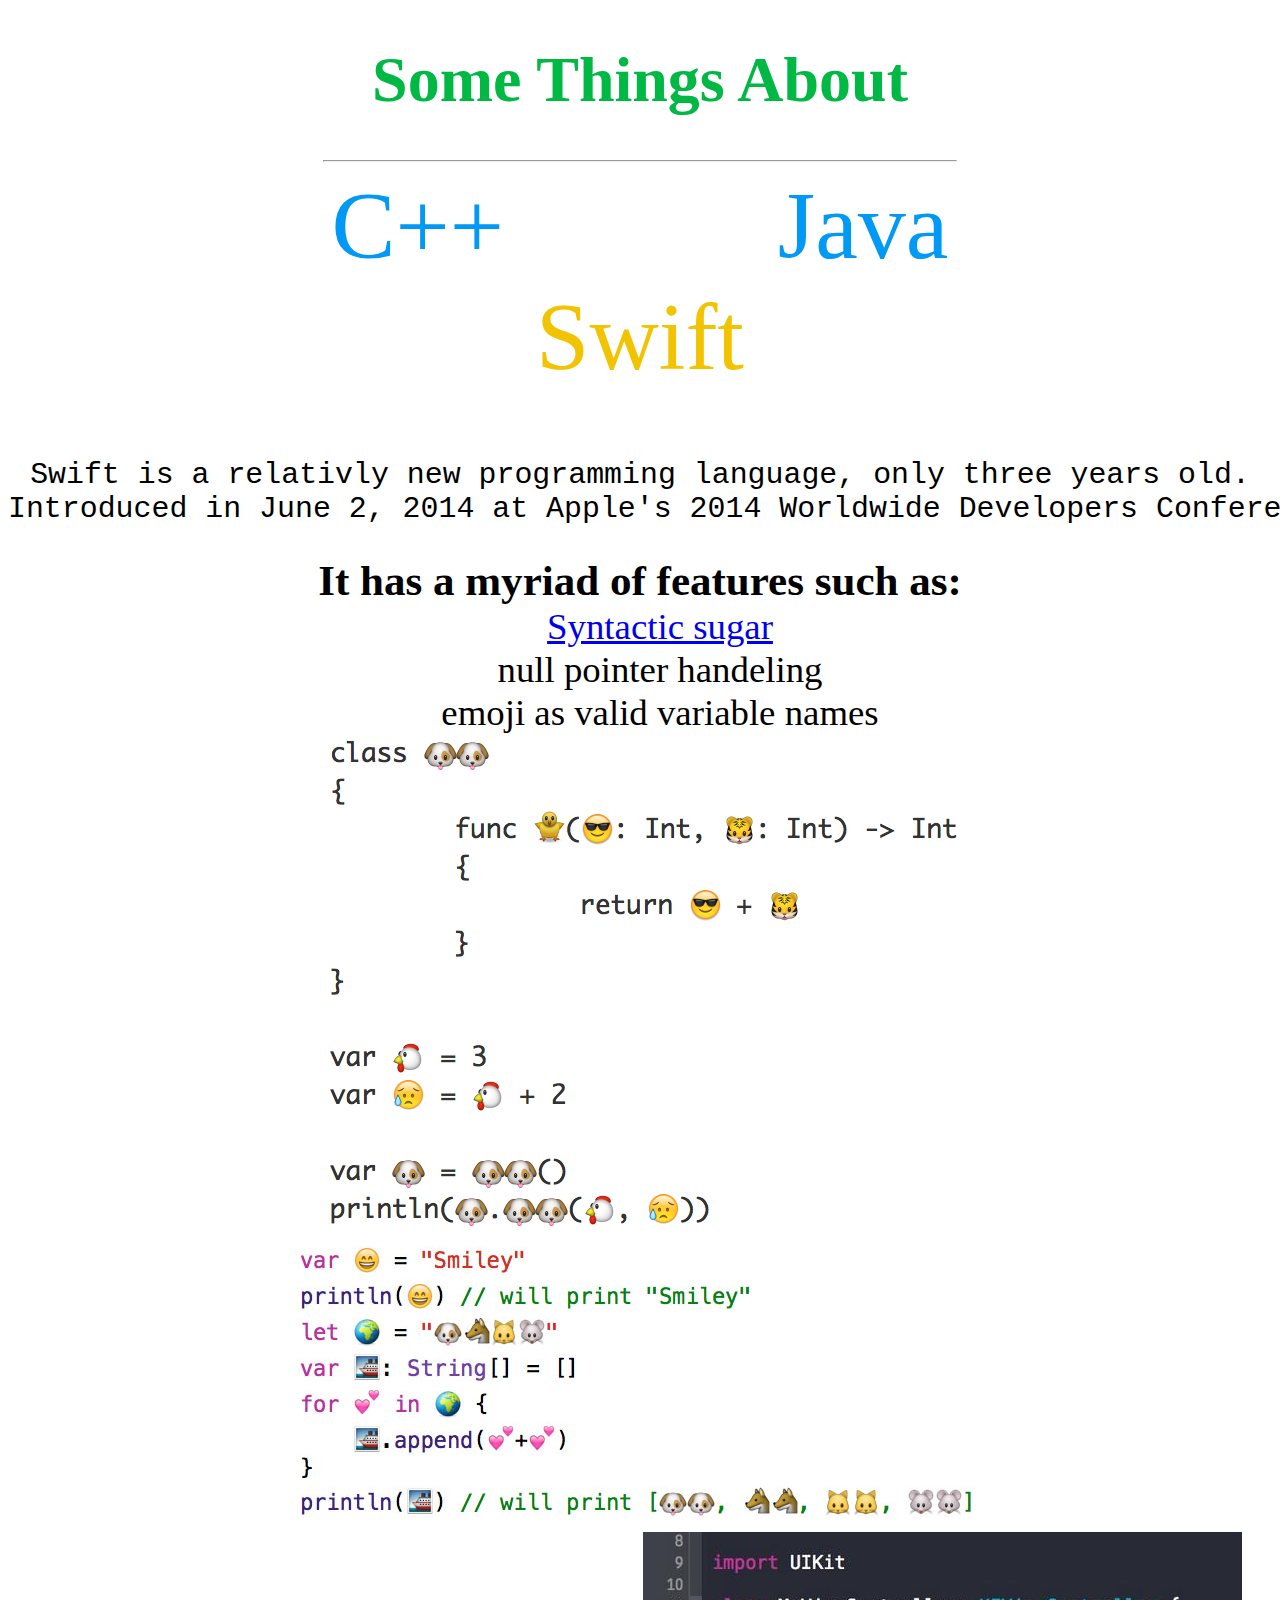
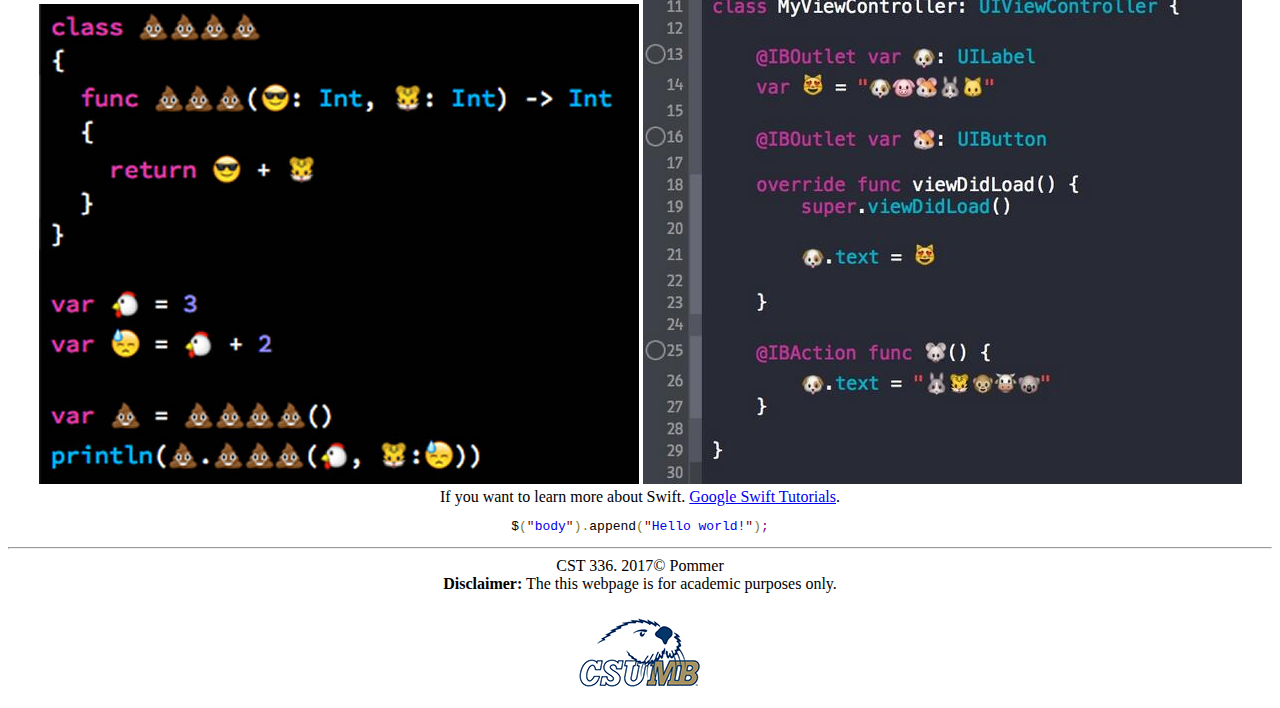
<file: Homework 1/swift.html>
<!DOCTYPE html>
<!-- 
Zalgo text - http://www.zalgotextgenerator.com/
Code html highlighting - https://tohtml.com/
-->
<html>
    <head>
        <meta charset="utf-8" />
        <link rel="stylesheet" href="styles.css">
        <title>Don't look behind you.</title>
    </head>
    
    <body>
        <header>
            <h1>
                <a href="index.html"><span class="page-title">Some Things About</span></a>
            </h1>
        </header>
        
        <nav>
            <hr />
            <a href="cplusplus.html">C++</a>
            <a href="java.html">Java</a>
            <a href="swift.html" class="this-page">Swift</a>
        </nav>
        
        <br /><br />
        
        <main>
            
            <div id="swift-enlarge-text">
                <pre>Swift is a relativly new programming language, only three years old.
Introduced in June 2, 2014 at Apple's 2014 Worldwide Developers Conference.</pre>
                <h3 class="no-margin">It has a myriad of features such as:</h3>
                <ul class="no-margin">
                    <li><a href="https://en.wikipedia.org/wiki/Swift_(programming_language)#Syntactic_sugar">Syntactic sugar</a></li>
                    <li>null pointer handeling</li>
                    <li>emoji as valid variable names</li>
                </ul>
            </div>
            
            <img src="swift-emoji-code/swift-emoji-1.png" alt="Image of Swift code with emoji variable names"/>
            <img src="swift-emoji-code/swift-emoji-2.jpg" alt="Image of Swift code with emoji variable names"/>
            <img src="swift-emoji-code/swift-emoji-3.jpg" alt="Image of Swift code with emoji variable names"/>
            <img src="swift-emoji-code/swift-emoji-4.jpg" alt="Image of Swift code with emoji variable names"/>
            
            <br />
            If you want to learn more about Swift. <a href="http://lmgtfy.com/?q=swift+tutorials">Google Swift Tutorials</a>.
            
            <pre style='color:#000000;background:#ffffff;'>$<span style='color:#808030; '>(</span><span style='color:#800000; '>"</span><span style='color:#0000e6; '>body</span><span style='color:#800000; '>"</span><span style='color:#808030; '>)</span><span style='color:#808030; '>.</span>append<span style='color:#808030; '>(</span><span style='color:#800000; '>"</span><span style='color:#0000e6; '>Hello world!</span><span style='color:#800000; '>"</span><span style='color:#808030; '>)</span><span style='color:#800080; '>;</span></pre>
        </main>
        <footer>
            <hr>
            CST 336. 2017&copy; Pommer
            <br />
            <strong>Disclaimer:</strong> The this webpage is for academic purposes only.
            <br /><br />
            <img src="otterimage.png" alt="CSUMB Logo" />
        </footer>
    </body>
</html>
</file>
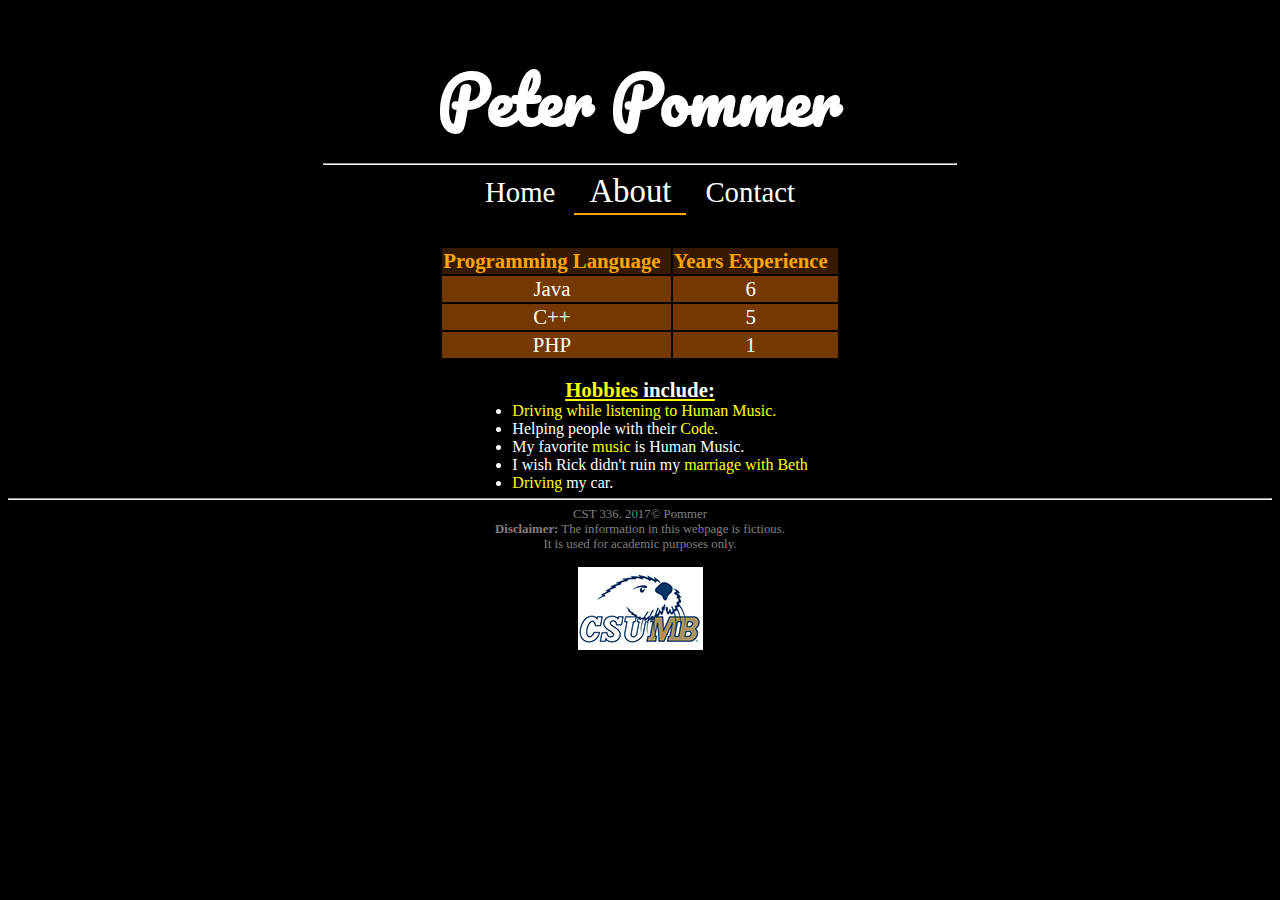
<file: Lab1/portfolio/about.html>
<!DOCTYPE html>
<html>
    <head>
        <meta charset="utf-8" />
        <link rel="stylesheet" href="styles.css">
        <title>Peter Pommer: Personal Portfolio</title>
    </head>
    
    <body class="background">
        <header>
            <h1>
                Peter Pommer
            </h1>
        </header>
        
        <nav>
            <hr width="50%" /> <!-- same as index.html -->
            <a href="index.html">Home</a>
            <a href="about.html" id="thisPage">About</a>
            <a href="contact.html">Contact</a>
        </nav>
        
        <br /><br />
        
        <div id="content">
            <!-- Table to hold the player's skills -->
            <table>
                <tr id="table-header">
                    <td><strong>Programming Language</strong></td>
                    <td><strong>Years Experience</strong></td>
                </tr>
                <tr class="table-row">
                    <td>Java</td>
                    <td>6</td>
                </tr>
                <tr class="table-row">
                    <td>C++</td>
                    <td>5</td>
                </tr>
                <tr class="table-row">
                    <td>PHP</td>
                    <td>1</td>
                </tr>
            </table>
            
            <br />
            
            <span id="hobby-list-header">Hobbies<span style="color:white"> include:</span></span>
            <ul>
                <li><span class="hobby">Driving while listening to Human Music.</span></li>    
                <li>Helping people with their <span class="hobby">Code</span>.</li>
                <li>My favorite <span class="hobby">music</span> is Human Music.</li>
                <li>I wish Rick didn't ruin my <span class="hobby">marriage with Beth</span></li> <!-- Rick and Morty reference, Jerry (profile picture) blames Rick in a recent episode for his relationship problems with his Ex(?) Wife Beth -->
                <li><span class="hobby">Driving</span> my car.</li>
            </ul>
            
        </div>
        
        <footer>
            <hr>
            CST 336. 2017&copy; Pommer
            <br />
            <strong>Disclaimer:</strong> The information in this webpage is <!-- a reference to rick and morty and to vaporwave --> fictious.
            <br />
            It is used for academic purposes only.
            <br /><br />
            <img src="img/otterimage.png" alt="CSUMB Logo" />
        </footer>
    </body>
</html>
</file>
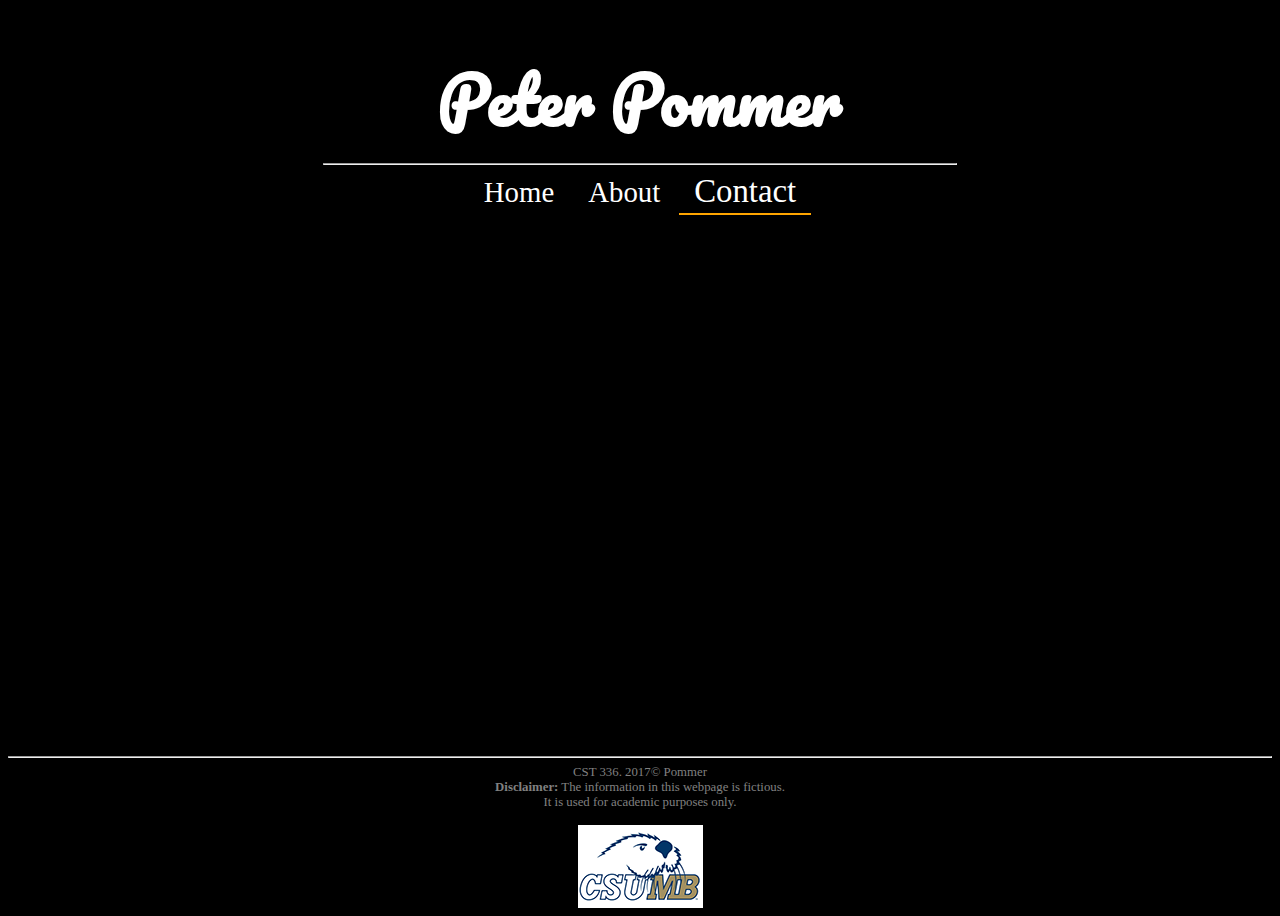
<file: Lab1/portfolio/contact.html>
<!-- A lot of errors from the online validator, but we haven't covered it yet? and were told to directly copy it from Googles thing -->

<!DOCTYPE html>
<html>
    <head>
        <meta charset="utf-8" />
        <link rel="stylesheet" href="styles.css">
        <link href="https://fonts.googleapis.com/css?family=Pacifico" rel="stylesheet"> <!-- @import in the style sheet is used for the inclusion of this file on the other pages -->
        <title>Peter Pommer: Personal Portfolio</title>
    </head>
    
    <body class="background">
        <header>
            <h1>
                Peter Pommer
            </h1>
        </header>
        
        <nav>
            <hr width="50%" />
            <a href="index.html">Home</a>
            <a href="about.html">About</a>
            <a href="contact.html" id="thisPage">Contact</a>
        </nav>
        
        <br /><br />
        
        <div id="content">
            <iframe src="https://docs.google.com/forms/d/e/1FAIpQLScAvhx77Qqvwwj3JklbY172Q1AdCSa0kta2vpwIAANQJpdfpA/viewform?embedded=true" width="760" height="500" frameborder="0" marginheight="0" marginwidth="0">Loading...</iframe>
        </div>
        
       
        <footer>
            <hr>
            CST 336. 2017&copy; Pommer
            <br />
            <strong>Disclaimer:</strong> The information in this webpage is <!-- a reference to rick and morty and to vaporwave --> fictious.
            <br />
            It is used for academic purposes only.
            <br /><br />
            <img src="img/otterimage.png" alt="CSUMB Logo" />
        </footer>
    </body>
</html>
</file>
<file: final-assignment/css.css>
#password-warning {
    padding: 3px;
    margin: 3px;
}

#submit-error {
    padding: 3px;
    margin: 3px;
}

.delete-button {
    color: red !important;
}

.buy-button {
    /* width: 50px; */
    color: LimeGreen !important;
    font-size: 30px;
    padding-right: 10px !important;
    margin: 0px !important;
    /* padding-left: 10px !important; */
}

@keyframes changeWord {
  0% {
    content: "Buy";
    padding-left: 0px !important;
  }
  50% {
    opacity: 0;
  }
  100% {
    content: "Now";
    padding-left: 0px !important;
  }
}

.buy-now-animation:after {
  content: "Buy";
}

.buy-now-animation:hover {
  display: inline-table; /* flex; */
  align-items: center;
  justify-content: center;
}

.buy-now-animation:hover:after {
    animation: changeWord 1s linear infinite alternate;
    display: block; /* block; */
    content: "Buy";
  }

.sell-button {
    color: LimeGreen !important;
    font-size: 20px;
    padding: 3px !important;
    margin: 0px !important;
}
 
#purchase-output {
    margin: 25px;
    display: none;
    background-color: #eee;
    padding: 15px;
    border-radius: 100px
}

#purchase-output span {
    margin: 20px;
}

.success {
    color: LimeGreen !important;
    padding: 8px !important;
    margin: 3px;
}

.fail {
    background-color: lightpink !important;
    padding: 8px !important;
    margin: 3px;
}

.link {
    color: blue;
    text-decoration: overline underline;
    margin: 20px;
}

input {
    margin: 5px !important;
}

button {
    margin: 5px !important;
}

.jumbotron {
    padding-bottom: 25px !important;
    padding-top: 25px !important;
}

.small-text {
    font-size: 10px !important;
}

.table>tbody>tr>td, .table>tbody>tr>th, .table>tfoot>tr>td, .table>tfoot>tr>th, .table>thead>tr>td, .table>thead>tr>th {
    padding: 3px !important;
}


/* Back Pulse */
@-webkit-keyframes hvr-back-pulse {
  50% {
    background-color: rgba(32, 152, 209, 0.75);
    content: "Buuy";
  }
}
@keyframes hvr-back-pulse {
  50% {
    background-color: rgba(32, 152, 209, 0.75);
    content: "Buuy";
  }
}
.hvr-back-pulse {
  display: inline-block;
  vertical-align: middle;
  -webkit-transform: perspective(1px) translateZ(0);
  transform: perspective(1px) translateZ(0);
  box-shadow: 0 0 1px transparent;
  overflow: hidden;
  -webkit-transition-duration: 0.5s;
  transition-duration: 0.5s;
  -webkit-transition-property: color, background-color;
  transition-property: color, background-color;
}
.hvr-back-pulse:hover, .hvr-back-pulse:focus, .hvr-back-pulse:active {
  -webkit-animation-name: hvr-back-pulse;
  animation-name: hvr-back-pulse;
  -webkit-animation-duration: 1s;
  animation-duration: 1s;
  -webkit-animation-delay: 0.5s;
  animation-delay: 0.5s;
  -webkit-animation-timing-function: linear;
  animation-timing-function: linear;
  -webkit-animation-iteration-count: infinite;
  animation-iteration-count: infinite;
  background-color: #2098D1;
  background-color: #2098d1;
  color: white;
}


/* Pulse Shrink */
@-webkit-keyframes hvr-pulse-shrink {
  to {
    -webkit-transform: scale(0.9);
    transform: scale(0.9);
    content: "Now";
  }
}
@keyframes hvr-pulse-shrink {
  to {
    -webkit-transform: scale(0.9);
    transform: scale(0.9);
    content: "Now";
  }
}
.hvr-pulse-shrink {
  display: inline-block;
  vertical-align: middle;
  -webkit-transform: perspective(1px) translateZ(0);
  transform: perspective(1px) translateZ(0);
  box-shadow: 0 0 1px transparent;
}
.hvr-pulse-shrink:hover, .hvr-pulse-shrink:focus, .hvr-pulse-shrink:active {
  -webkit-animation-name: hvr-pulse-shrink;
  animation-name: hvr-pulse-shrink;
  -webkit-animation-duration: 0.3s;
  animation-duration: 0.3s;
  -webkit-animation-timing-function: linear;
  animation-timing-function: linear;
  -webkit-animation-iteration-count: infinite;
  animation-iteration-count: infinite;
  -webkit-animation-direction: alternate;
  animation-direction: alternate;
}



div.col-4, div.col-6 {
    display: inline;
}

.row>[class^=col-] {
    padding-top: .75rem;
    padding-bottom: .75rem;
    background-color: rgba(86,61,124,.15);
    border: 1px solid rgba(86,61,124,.2);
}


div.row.text-center {
    background-color: rgba(86,61,124,.15);
    border: 1px solid rgba(86,61,124,.2);
}
</file>
<file: hangman/css/styles.css>
#won, #lost {
    display: none;
}

#word, #letters {
    padding: 20px 0px;
}

#man {
    margin: 20px auto;
    width: 600px;
    height: 600px;
    border: solid;
    border-radius: 5px;
    border-width: 1px;
}

#word {
    font-size: 1.8em;
}

.hint {
    font-size: 0.6em !important;
}

.btn {
    padding: 7px 7px !important;
    margin: 0px 2px;
}
</file>
<file: Homework 1/styles.css>
#index-enlarge-text {
    font-size: 1.2em;
}

#swift-enlarge-text {
    font-size: 2.3em;
}

#cplusplus-large {
    font-size: 1.3em;
}

#cplusplus-large .code {
    font-size: 1.3em;
}

.no-margin, .no-margin pre {
    margin: 0 0;
}

ul {
    list-style-type: none;
}

.this-page {
    color: #f2c300;
}

nav hr {
    width: 50%;
}

h1 {
    font-size: 4em;
}

h1 a {
    text-decoration: none;
    color: #00b844;
}
nav a {
    padding: 0 135px;
    font-size: 6em;
    text-decoration: none;
    color: #0099f6;
}

main, header, nav, footer {
    text-align: center;
}

.code {
    padding: 0px 20px;
    text-align: left;
}

.left {
    position: absolute;
    left: 200px;
}

.middle {
    position: absolute;
    left: 656px;
}

.right {
    position: absolute;
    right: 260px;
}

.code-block {
    position: relative;
    width: 100%;
    height: 100px;
    margin: 0px auto;
}

.cpp-page-block {
    width: 640px; /*can be in percentage also.*/
    height: auto;
    margin: 0 auto;
   /* padding: 10px;*/
    position: relative;
}
</file>
<file: Lab1/portfolio/styles.css>
/* Styles for all pages */

@import url('https://fonts.googleapis.com/css?family=Pacifico');

h1 {
  font-family: 'Pacifico', cursive;
  font-size: 4em;
  margin-bottom:  0px;
}

/* About.html styles */

#content {
  margin: 0px auto; 
  text-align: center; 
}

table {
  margin: 0px auto;
}

td {
  padding-right: 10px;
  font-size: 1.3em;
}

td strong {
  color: orange;
}

#table-header {
  background-color: #351a00;
}

.table-row {
  background-color: #753900;
}

ul {
  text-align: left;
  /* Centers the ul on the page */
  display: table;
  margin: 0px auto;
}

.hobby {
  color: yellow;
}

#hobby-list-header {
  font-size: 1.3em;
  font-weight: bold;
  text-decoration: underline;
  color: yellow;
}

/* Index.html styles */

.background {
    background-color: black;
    color: white;
}

header, main, nav, footer {
    text-align: center;
}

nav a {
    padding: 15px;
    padding-bottom: 4px;
    font-size: 1.8em;
    text-decoration: none;
    color: white;
}

nav a:hover, #thisPage {
    border-bottom:2px orange solid;
    font-size: 2.05em; /* subtlety is key */
    transition: .7s;
}

#me, #welcomeText {
    float: left;
}

#welcomeText {
  text-align: left;
}

footer { /* Because the footer is the next element, we can clear float there */
    clear: left;
    color: grey;
    font-size: 80%;
}

footer img {
  display: block;
  margin-left: auto;
  margin-right: auto;
  text-align: center;
}

/* Cool css magic slightly modified from https://codepen.io/brenden/pen/RNZXqx */

a.special,a.special:visited,a span.square:hover /* , a.special:active does an 'expand' kinda thing, not a fan */ {
  -webkit-backface-visibility:hidden;
          backface-visibility:hidden;
	position:relative;
  transition:0.5s color ease;
	text-decoration:none;
	color:#81b3d2;
	font-size:1.5em;
}
a.special:hover{
	 color:#d73444;
}
a.before:before,a.after:after{
  content: "";
  transition:0.5s all ease;
  -webkit-backface-visibility:hidden;
          backface-visibility:hidden;
  position:absolute;
}
a.before:before{
  top:-0.25em;
}
a.after:after{
  bottom:-0.25em;
}
a.before:before,a.after:after{
  height:5px;
  height:0.35rem;
  width:0;
  background:#d73444;
}
a.before:hover:before,a.after:hover:after{
  width:100%;
}
.square{
  box-sizing:border-box;
  /* margin-left:-0.4em; */
  position:relative;
  font-size:1.3em;
  overflow:hidden;
}
.square a{
  position:static;
  font-size:100%;
  padding:0.2em 0.4em;
}
.square:before,.square:after{
  content: "";
  box-sizing:border-box;
  transition:0.25s all ease;
  -webkit-backface-visibility:hidden;
          backface-visibility:hidden;
  position:absolute;
  width:5px;
  width:0.35rem;
  height:0;
  background:#d73444;
}
.square:before{
  left:0;
  bottom:-0.2em;
}
.square.individual:before{
  transition-delay:0.6s;
}
.square:after{
  right:0;
  top:-0.2em;
}
.square.individual:after{
  transition-delay:0.2s;
}
.square a:before{
  left:0;
  transition:0.25s all ease;
}
.square a:after{
  right:0;
  transition:0.25s all ease;
}
.square.individual a:after{
  transition:0.25s all ease 0.4s;
}
.square:hover:before,.square:hover:after{
  height:calc(100% + 0.4em);
}
.square:hover a:before,.square:hover a:after{
  width:100%;
}
</file>
